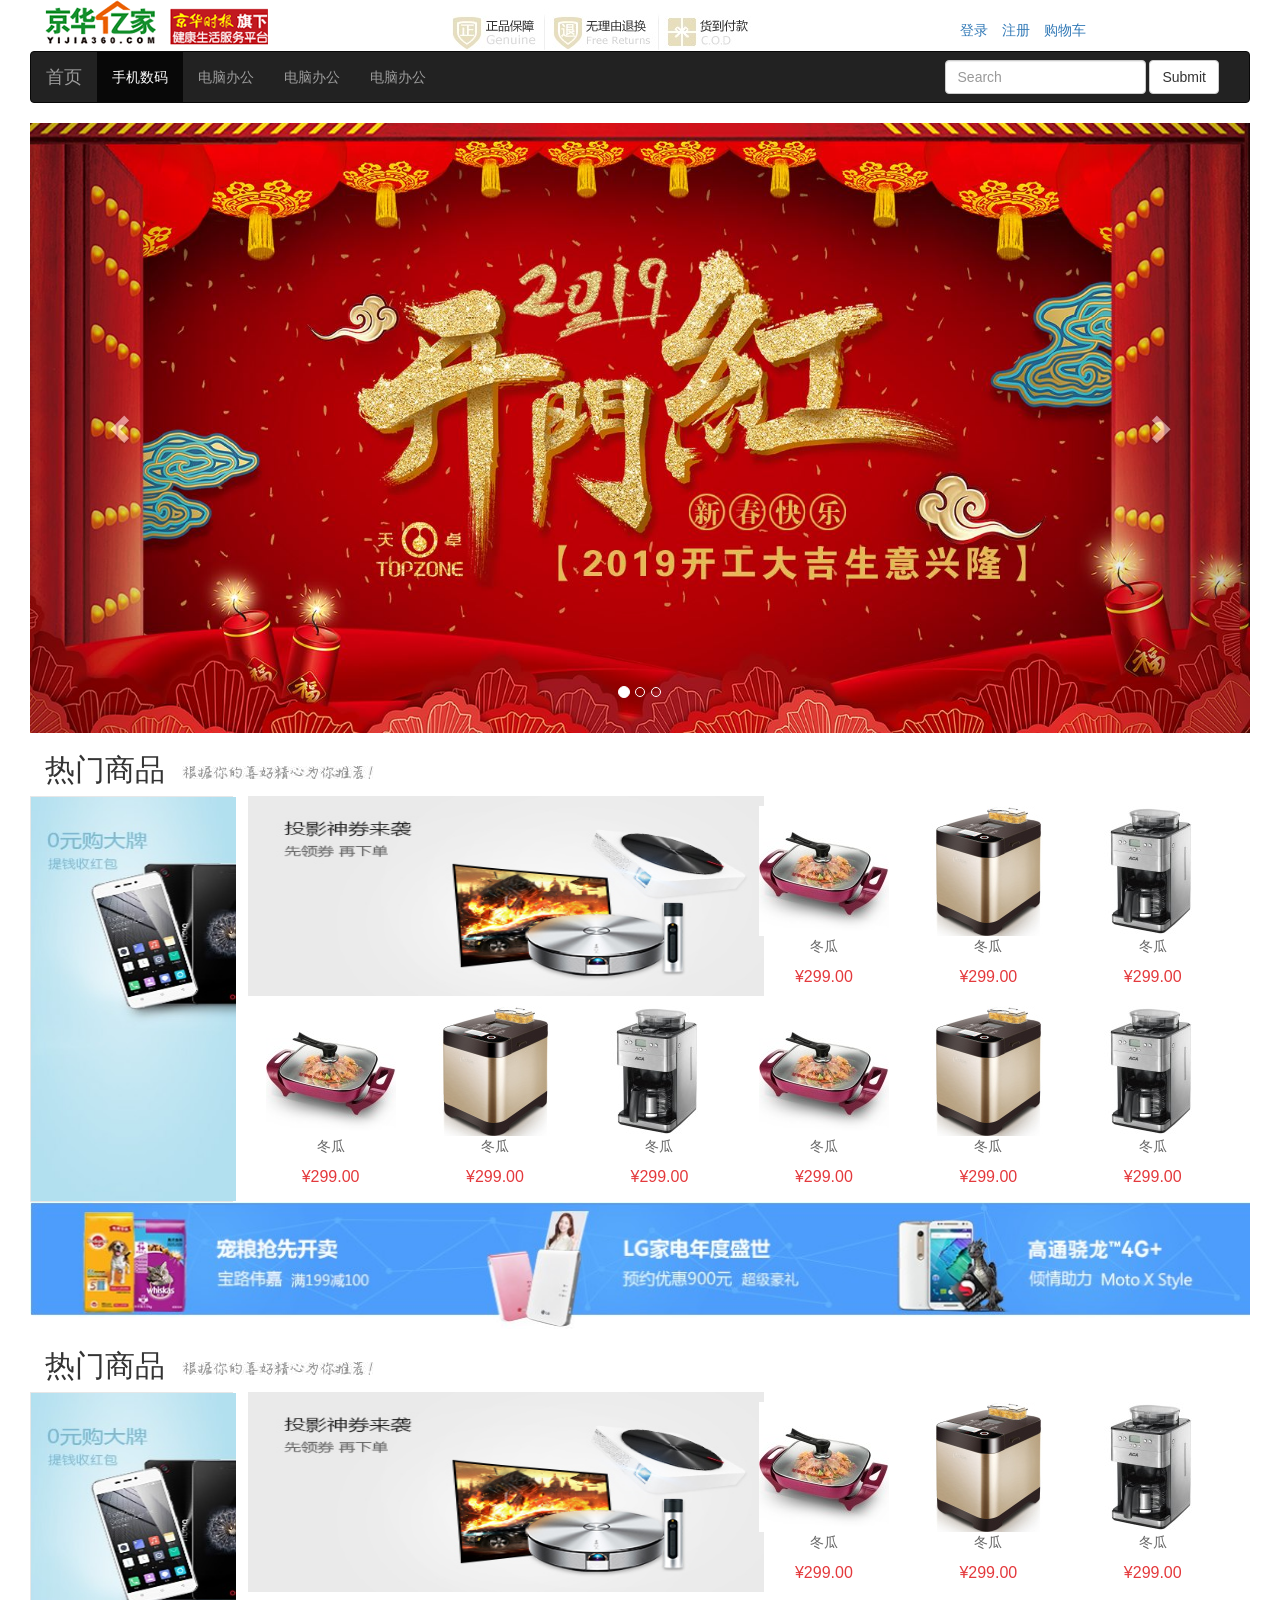
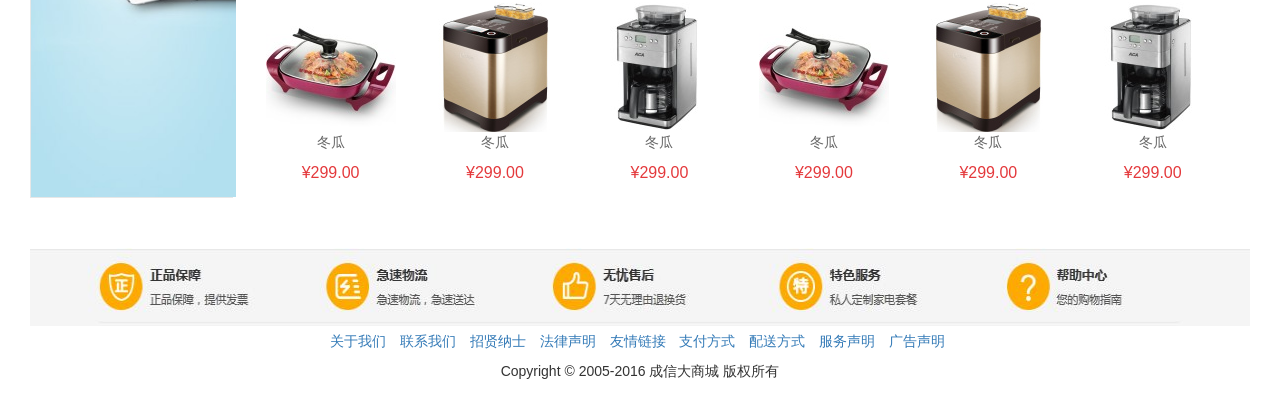
<file: web/index.html>
<!DOCTYPE html>
<html lang="">
	<head>
		<meta charset="utf-8" />
		<meta name="viewport" content="width=device-width, initial-scale=1">
		<title>shop</title>
		<link rel="stylesheet" href="css/bootstrap.min.css" type="text/css" />
		<script src="js/jquery-1.11.3.min.js" type="text/javascript"></script>
		<script src="js/bootstrap.min.js" type="text/javascript"></script>
	</head>
	<body>
		<div class="container-fluid">

			<!--
            	时间：2015-12-30
            	描述：菜单栏
            -->
			<div class="container-fluid">
				<div class="col-md-4">
					<img src="img/logo2.png" />
				</div>
				<div class="col-md-5">
					<img src="img/header.png" />
				</div>
				<div class="col-md-3" style="padding-top:20px">
					<ol class="list-inline">
						<li><a href="login.jsp">登录</a></li>
						<li><a href="register.jsp">注册</a></li>
						<li><a href="cart.htm">购物车</a></li>
					</ol>
				</div>
			</div>
			<!--
            	时间：2015-12-30
            	描述：导航条
            -->
			<div class="container-fluid">
				<nav class="navbar navbar-inverse">
					<div class="container-fluid">
						<!-- Brand and toggle get grouped for better mobile display -->
						<div class="navbar-header">
							<button type="button" class="navbar-toggle collapsed" data-toggle="collapse" data-target="#bs-example-navbar-collapse-1" aria-expanded="false">
								<span class="sr-only">Toggle navigation</span>
								<span class="icon-bar"></span>
								<span class="icon-bar"></span>
								<span class="icon-bar"></span>
							</button>
							<a class="navbar-brand" href="#">首页</a>
						</div>

						<!-- Collect the nav links, forms, and other content for toggling -->
						<div class="collapse navbar-collapse" id="bs-example-navbar-collapse-1">
							<ul class="nav navbar-nav">
								<li class="active"><a href="product_list.jsp">手机数码<span class="sr-only">(current)</span></a>
                                </li>
								<li><a href="#">电脑办公</a></li>
								<li><a href="#">电脑办公</a></li>
								<li><a href="#">电脑办公</a></li>
							</ul>
							<form class="navbar-form navbar-right" role="search">
								<div class="form-group">
									<input type="text" class="form-control" placeholder="Search">
								</div>
								<button type="submit" class="btn btn-default">Submit</button>
							</form>

						</div>
						<!-- /.navbar-collapse -->
					</div>
					<!-- /.container-fluid -->
				</nav>
			</div>

			<!--
            	作者：ci2713@163.com
            	时间：2015-12-30
            	描述：轮播条
            -->
			<div class="container-fluid">
				<div id="carousel-example-generic" class="carousel slide" data-ride="carousel">
					<!-- Indicators -->
					<ol class="carousel-indicators">
						<li data-target="#carousel-example-generic" data-slide-to="0" class="active"></li>
						<li data-target="#carousel-example-generic" data-slide-to="1"></li>
						<li data-target="#carousel-example-generic" data-slide-to="2"></li>
					</ol>

					<!-- Wrapper for slides -->
					<div class="carousel-inner" role="listbox">
						<div class="item active">
							<img src="img/1.jpg">
							<div class="carousel-caption">

							</div>
						</div>
						<div class="item">
							<img src="img/2.jpg">
							<div class="carousel-caption">

							</div>
						</div>
						<div class="item">
							<img src="img/3.jpg">
							<div class="carousel-caption">

							</div>
						</div>
					</div>

					<!-- Controls -->
					<a class="left carousel-control" href="#carousel-example-generic" role="button" data-slide="prev">
						<span class="glyphicon glyphicon-chevron-left" aria-hidden="true"></span>
						<span class="sr-only">Previous</span>
					</a>
					<a class="right carousel-control" href="#carousel-example-generic" role="button" data-slide="next">
						<span class="glyphicon glyphicon-chevron-right" aria-hidden="true"></span>
						<span class="sr-only">Next</span>
					</a>
				</div>
			</div>
			<!--
            	作者：ci2713@163.com
            	时间：2015-12-30
            	描述：商品显示
            -->
			<div class="container-fluid">
				<div class="col-md-12">
					<h2>热门商品&nbsp;&nbsp;<img src="img/title2.jpg"/></h2>
				</div>
				<div class="col-md-2" style="border:1px solid #E7E7E7;border-right:0;padding:0;">
					<img src="products/hao/big01.jpg" width="205" height="404" style="display: inline-block;"/>
				</div>
				<div class="col-md-10">
					<div class="col-md-6" style="text-align:center;height:200px;padding:0px;">
						<a href="product_info.htm">
							<img src="products/hao/middle01.jpg" width="516px" height="200px" style="display: inline-block;">
						</a>
					</div>
				
					<div class="col-md-2" style="text-align:center;height:200px;padding:10px 0px;">
						<a href="product_info.htm">
							<img src="products/hao/small03.jpg" width="130" height="130" style="display: inline-block;">
						</a>
						<p><a href="product_info.htm" style='color:#666'>冬瓜</a></p>
						<p><font color="#E4393C" style="font-size:16px">&yen;299.00</font></p>
					</div>
	
					<div class="col-md-2" style="text-align:center;height:200px;padding:10px 0px;">
						<a href="product_info.htm">
							<img src="products/hao/small04.jpg" width="130" height="130" style="display: inline-block;">
						</a>
						<p><a href="product_info.html" style='color:#666'>冬瓜</a></p>
						<p><font color="#E4393C" style="font-size:16px">&yen;299.00</font></p>
					</div>

					<div class="col-md-2 yes-right-border" style="text-align:center;height:200px;padding:10px 0px;">
						<a href="product_info.htm">
							<img src="products/hao/small05.jpg" width="130" height="130" style="display: inline-block;">
						</a>
						<p><a href="product_info.html" style='color:#666'>冬瓜</a></p>
						<p><font color="#E4393C" style="font-size:16px">&yen;299.00</font></p>
					</div>
					
					<div class="col-md-2" style="text-align:center;height:200px;padding:10px 0px;">
						<a href="product_info.htm">
							<img src="products/hao/small03.jpg" width="130" height="130" style="display: inline-block;">
						</a>
						<p><a href="product_info.html" style='color:#666'>冬瓜</a></p>
						<p><font color="#E4393C" style="font-size:16px">&yen;299.00</font></p>
					</div>
	
					<div class="col-md-2" style="text-align:center;height:200px;padding:10px 0px;">
						<a href="product_info.htm">
							<img src="products/hao/small04.jpg" width="130" height="130" style="display: inline-block;">
						</a>
						<p><a href="product_info.html" style='color:#666'>冬瓜</a></p>
						<p><font color="#E4393C" style="font-size:16px">&yen;299.00</font></p>
					</div>

					<div class="col-md-2 yes-right-border" style="text-align:center;height:200px;padding:10px 0px;">
						<a href="product_info.htm">
							<img src="products/hao/small05.jpg" width="130" height="130" style="display: inline-block;">
						</a>
						<p><a href="product_info.html" style='color:#666'>冬瓜</a></p>
						<p><font color="#E4393C" style="font-size:16px">&yen;299.00</font></p>
					</div>
					<div class="col-md-2" style="text-align:center;height:200px;padding:10px 0px;">
						<a href="product_info.htm">
							<img src="products/hao/small03.jpg" width="130" height="130" style="display: inline-block;">
						</a>
						<p><a href="product_info.html" style='color:#666'>冬瓜</a></p>
						<p><font color="#E4393C" style="font-size:16px">&yen;299.00</font></p>
					</div>
	
					<div class="col-md-2" style="text-align:center;height:200px;padding:10px 0px;">
						<a href="product_info.htm">
							<img src="products/hao/small04.jpg" width="130" height="130" style="display: inline-block;">
						</a>
						<p><a href="product_info.html" style='color:#666'>冬瓜</a></p>
						<p><font color="#E4393C" style="font-size:16px">&yen;299.00</font></p>
					</div>

					<div class="col-md-2" style="text-align:center;height:200px;padding:10px 0px;">
						<a href="product_info.htm">
							<img src="products/hao/small05.jpg" width="130" height="130" style="display: inline-block;">
						</a>
						<p><a href="product_info.html" style='color:#666'>冬瓜</a></p>
						<p><font color="#E4393C" style="font-size:16px">&yen;299.00</font></p>
					</div>
				</div>
			</div>
			<!--
            	作者：ci2713@163.com
            	时间：2015-12-30
            	描述：广告部分
            -->
            <div class="container-fluid">
				<img src="products/hao/ad.jpg" width="100%"/>
			</div>
			<!--
            	作者：ci2713@163.com
            	时间：2015-12-30
            	描述：商品显示
            -->
			<div class="container-fluid">
				<div class="col-md-12">
					<h2>热门商品&nbsp;&nbsp;<img src="img/title2.jpg"/></h2>
				</div>
				<div class="col-md-2" style="border:1px solid #E7E7E7;border-right:0;padding:0;">
					<img src="products/hao/big01.jpg" width="205" height="404" style="display: inline-block;"/>
				</div>
				<div class="col-md-10">
					<div class="col-md-6" style="text-align:center;height:200px;padding:0px;">
						<a href="product_info.htm">
							<img src="products/hao/middle01.jpg" width="516px" height="200px" style="display: inline-block;">
						</a>
					</div>
				
					<div class="col-md-2" style="text-align:center;height:200px;padding:10px 0px;">
						<a href="product_info.htm">
							<img src="products/hao/small03.jpg" width="130" height="130" style="display: inline-block;">
						</a>
						<p><a href="product_info.html" style='color:#666'>冬瓜</a></p>
						<p><font color="#E4393C" style="font-size:16px">&yen;299.00</font></p>
					</div>
	
					<div class="col-md-2" style="text-align:center;height:200px;padding:10px 0px;">
						<a href="product_info.htm">
							<img src="products/hao/small04.jpg" width="130" height="130" style="display: inline-block;">
						</a>
						<p><a href="product_info.html" style='color:#666'>冬瓜</a></p>
						<p><font color="#E4393C" style="font-size:16px">&yen;299.00</font></p>
					</div>

					<div class="col-md-2 yes-right-border" style="text-align:center;height:200px;padding:10px 0px;">
						<a href="product_info.htm">
							<img src="products/hao/small05.jpg" width="130" height="130" style="display: inline-block;">
						</a>
						<p><a href="product_info.html" style='color:#666'>冬瓜</a></p>
						<p><font color="#E4393C" style="font-size:16px">&yen;299.00</font></p>
					</div>
					
					<div class="col-md-2" style="text-align:center;height:200px;padding:10px 0px;">
						<a href="product_info.htm">
							<img src="products/hao/small03.jpg" width="130" height="130" style="display: inline-block;">
						</a>
						<p><a href="product_info.html" style='color:#666'>冬瓜</a></p>
						<p><font color="#E4393C" style="font-size:16px">&yen;299.00</font></p>
					</div>
	
					<div class="col-md-2" style="text-align:center;height:200px;padding:10px 0px;">
						<a href="product_info.htm">
							<img src="products/hao/small04.jpg" width="130" height="130" style="display: inline-block;">
						</a>
						<p><a href="product_info.html" style='color:#666'>冬瓜</a></p>
						<p><font color="#E4393C" style="font-size:16px">&yen;299.00</font></p>
					</div>

					<div class="col-md-2 yes-right-border" style="text-align:center;height:200px;padding:10px 0px;">
						<a href="product_info.htm">
							<img src="products/hao/small05.jpg" width="130" height="130" style="display: inline-block;">
						</a>
						<p><a href="product_info.html" style='color:#666'>冬瓜</a></p>
						<p><font color="#E4393C" style="font-size:16px">&yen;299.00</font></p>
					</div>
					<div class="col-md-2" style="text-align:center;height:200px;padding:10px 0px;">
						<a href="product_info.htm">
							<img src="products/hao/small03.jpg" width="130" height="130" style="display: inline-block;">
						</a>
						<p><a href="product_info.html" style='color:#666'>冬瓜</a></p>
						<p><font color="#E4393C" style="font-size:16px">&yen;299.00</font></p>
					</div>
	
					<div class="col-md-2" style="text-align:center;height:200px;padding:10px 0px;">
						<a href="product_info.htm">
							<img src="products/hao/small04.jpg" width="130" height="130" style="display: inline-block;">
						</a>
						<p><a href="product_info.html" style='color:#666'>冬瓜</a></p>
						<p><font color="#E4393C" style="font-size:16px">&yen;299.00</font></p>
					</div>

					<div class="col-md-2 yes-right-border" style="text-align:center;height:200px;padding:10px 0px;">
						<a href="product_info.htm">
							<img src="products/hao/small05.jpg" width="130" height="130" style="display: inline-block;">
						</a>
						<p><a href="product_info.html" style='color:#666'>冬瓜</a></p>
						<p><font color="#E4393C" style="font-size:16px">&yen;299.00</font></p>
					</div>
				</div>
			</div>			
			<!--
            	作者：ci2713@163.com
            	时间：2015-12-30
            	描述：页脚部分
            -->
			<div class="container-fluid">
				<div style="margin-top:50px;">
					<img src="img/footer.jpg" width="100%" height="78" alt="我们的优势" title="我们的优势" />
				</div>
		
				<div style="text-align: center;margin-top: 5px;">
					<ul class="list-inline">
						<li><a href="info.html">关于我们</a></li>
						<li><a>联系我们</a></li>
						<li><a>招贤纳士</a></li>
						<li><a>法律声明</a></li>
						<li><a>友情链接</a></li>
						<li><a>支付方式</a></li>
						<li><a>配送方式</a></li>
						<li><a>服务声明</a></li>
						<li><a>广告声明</a></li>
					</ul>
				</div>
				<div style="text-align: center;margin-top: 5px;margin-bottom:20px;">
					Copyright &copy; 2005-2016 成信大商城 版权所有
				</div>
			</div>
		</div>
	</body>

</html>
</file>
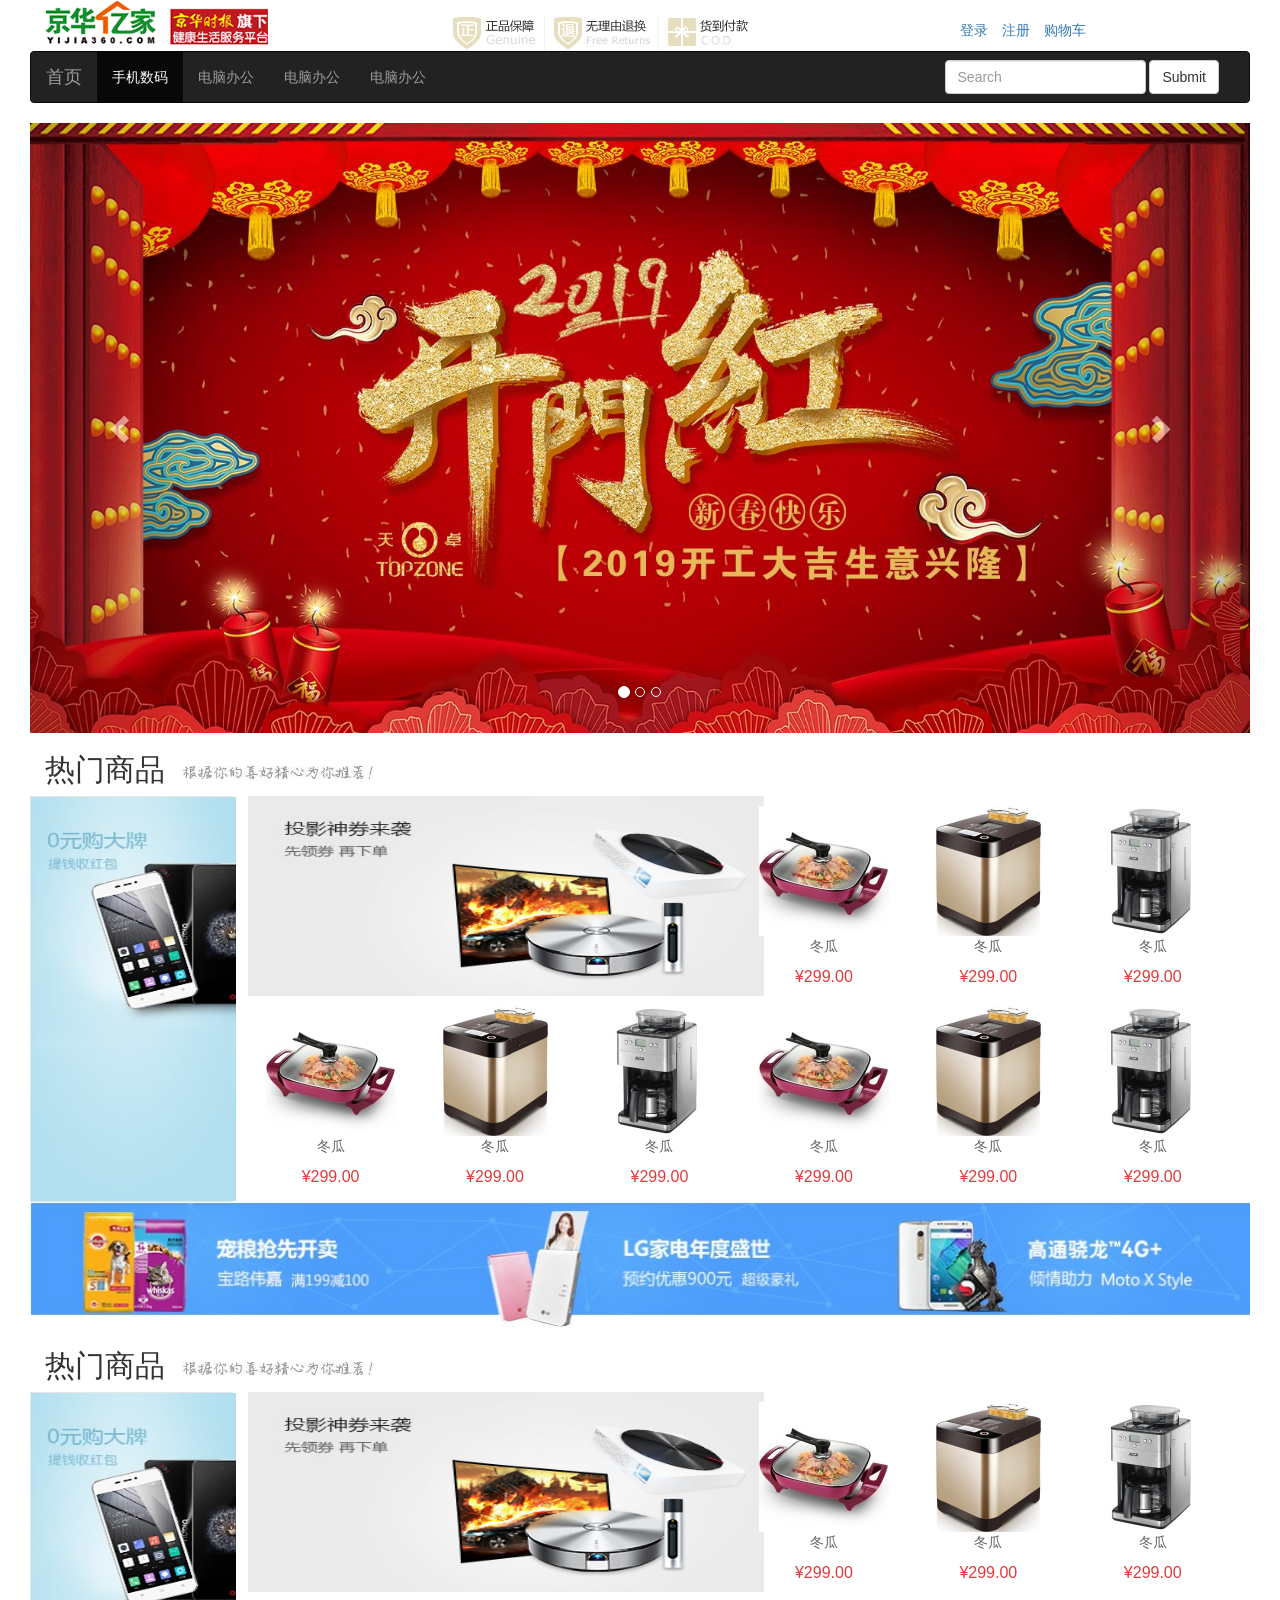
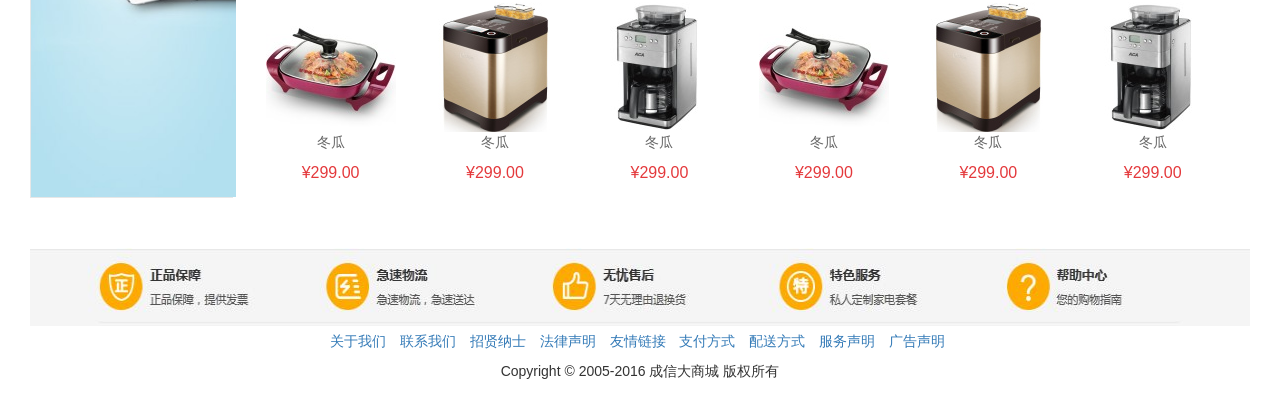
<file: out/artifacts/shop_war_exploded/index.html>
<!DOCTYPE html>
<html lang="">
	<head>
		<meta charset="utf-8" />
		<meta name="viewport" content="width=device-width, initial-scale=1">
		<title>shop</title>
		<link rel="stylesheet" href="css/bootstrap.min.css" type="text/css" />
		<script src="js/jquery-1.11.3.min.js" type="text/javascript"></script>
		<script src="js/bootstrap.min.js" type="text/javascript"></script>
	</head>
	<body>
		<div class="container-fluid">

			<!--
            	时间：2015-12-30
            	描述：菜单栏
            -->
			<div class="container-fluid">
				<div class="col-md-4">
					<img src="img/logo2.png" />
				</div>
				<div class="col-md-5">
					<img src="img/header.png" />
				</div>
				<div class="col-md-3" style="padding-top:20px">
					<ol class="list-inline">
						<li><a href="login.jsp">登录</a></li>
						<li><a href="register.jsp">注册</a></li>
						<li><a href="cart.htm">购物车</a></li>
					</ol>
				</div>
			</div>
			<!--
            	时间：2015-12-30
            	描述：导航条
            -->
			<div class="container-fluid">
				<nav class="navbar navbar-inverse">
					<div class="container-fluid">
						<!-- Brand and toggle get grouped for better mobile display -->
						<div class="navbar-header">
							<button type="button" class="navbar-toggle collapsed" data-toggle="collapse" data-target="#bs-example-navbar-collapse-1" aria-expanded="false">
								<span class="sr-only">Toggle navigation</span>
								<span class="icon-bar"></span>
								<span class="icon-bar"></span>
								<span class="icon-bar"></span>
							</button>
							<a class="navbar-brand" href="#">首页</a>
						</div>

						<!-- Collect the nav links, forms, and other content for toggling -->
						<div class="collapse navbar-collapse" id="bs-example-navbar-collapse-1">
							<ul class="nav navbar-nav">
								<li class="active"><a href="product_list.jsp">手机数码<span class="sr-only">(current)</span></a></li>
								<li><a href="#">电脑办公</a></li>
								<li><a href="#">电脑办公</a></li>
								<li><a href="#">电脑办公</a></li>
							</ul>
							<form class="navbar-form navbar-right" role="search">
								<div class="form-group">
									<input type="text" class="form-control" placeholder="Search">
								</div>
								<button type="submit" class="btn btn-default">Submit</button>
							</form>

						</div>
						<!-- /.navbar-collapse -->
					</div>
					<!-- /.container-fluid -->
				</nav>
			</div>

			<!--
            	作者：ci2713@163.com
            	时间：2015-12-30
            	描述：轮播条
            -->
			<div class="container-fluid">
				<div id="carousel-example-generic" class="carousel slide" data-ride="carousel">
					<!-- Indicators -->
					<ol class="carousel-indicators">
						<li data-target="#carousel-example-generic" data-slide-to="0" class="active"></li>
						<li data-target="#carousel-example-generic" data-slide-to="1"></li>
						<li data-target="#carousel-example-generic" data-slide-to="2"></li>
					</ol>

					<!-- Wrapper for slides -->
					<div class="carousel-inner" role="listbox">
						<div class="item active">
							<img src="img/1.jpg">
							<div class="carousel-caption">

							</div>
						</div>
						<div class="item">
							<img src="img/2.jpg">
							<div class="carousel-caption">

							</div>
						</div>
						<div class="item">
							<img src="img/3.jpg">
							<div class="carousel-caption">

							</div>
						</div>
					</div>

					<!-- Controls -->
					<a class="left carousel-control" href="#carousel-example-generic" role="button" data-slide="prev">
						<span class="glyphicon glyphicon-chevron-left" aria-hidden="true"></span>
						<span class="sr-only">Previous</span>
					</a>
					<a class="right carousel-control" href="#carousel-example-generic" role="button" data-slide="next">
						<span class="glyphicon glyphicon-chevron-right" aria-hidden="true"></span>
						<span class="sr-only">Next</span>
					</a>
				</div>
			</div>
			<!--
            	作者：ci2713@163.com
            	时间：2015-12-30
            	描述：商品显示
            -->
			<div class="container-fluid">
				<div class="col-md-12">
					<h2>热门商品&nbsp;&nbsp;<img src="img/title2.jpg"/></h2>
				</div>
				<div class="col-md-2" style="border:1px solid #E7E7E7;border-right:0;padding:0;">
					<img src="products/hao/big01.jpg" width="205" height="404" style="display: inline-block;"/>
				</div>
				<div class="col-md-10">
					<div class="col-md-6" style="text-align:center;height:200px;padding:0px;">
						<a href="product_info.htm">
							<img src="products/hao/middle01.jpg" width="516px" height="200px" style="display: inline-block;">
						</a>
					</div>
				
					<div class="col-md-2" style="text-align:center;height:200px;padding:10px 0px;">
						<a href="product_info.htm">
							<img src="products/hao/small03.jpg" width="130" height="130" style="display: inline-block;">
						</a>
						<p><a href="product_info.htm" style='color:#666'>冬瓜</a></p>
						<p><font color="#E4393C" style="font-size:16px">&yen;299.00</font></p>
					</div>
	
					<div class="col-md-2" style="text-align:center;height:200px;padding:10px 0px;">
						<a href="product_info.htm">
							<img src="products/hao/small04.jpg" width="130" height="130" style="display: inline-block;">
						</a>
						<p><a href="product_info.html" style='color:#666'>冬瓜</a></p>
						<p><font color="#E4393C" style="font-size:16px">&yen;299.00</font></p>
					</div>

					<div class="col-md-2 yes-right-border" style="text-align:center;height:200px;padding:10px 0px;">
						<a href="product_info.htm">
							<img src="products/hao/small05.jpg" width="130" height="130" style="display: inline-block;">
						</a>
						<p><a href="product_info.html" style='color:#666'>冬瓜</a></p>
						<p><font color="#E4393C" style="font-size:16px">&yen;299.00</font></p>
					</div>
					
					<div class="col-md-2" style="text-align:center;height:200px;padding:10px 0px;">
						<a href="product_info.htm">
							<img src="products/hao/small03.jpg" width="130" height="130" style="display: inline-block;">
						</a>
						<p><a href="product_info.html" style='color:#666'>冬瓜</a></p>
						<p><font color="#E4393C" style="font-size:16px">&yen;299.00</font></p>
					</div>
	
					<div class="col-md-2" style="text-align:center;height:200px;padding:10px 0px;">
						<a href="product_info.htm">
							<img src="products/hao/small04.jpg" width="130" height="130" style="display: inline-block;">
						</a>
						<p><a href="product_info.html" style='color:#666'>冬瓜</a></p>
						<p><font color="#E4393C" style="font-size:16px">&yen;299.00</font></p>
					</div>

					<div class="col-md-2 yes-right-border" style="text-align:center;height:200px;padding:10px 0px;">
						<a href="product_info.htm">
							<img src="products/hao/small05.jpg" width="130" height="130" style="display: inline-block;">
						</a>
						<p><a href="product_info.html" style='color:#666'>冬瓜</a></p>
						<p><font color="#E4393C" style="font-size:16px">&yen;299.00</font></p>
					</div>
					<div class="col-md-2" style="text-align:center;height:200px;padding:10px 0px;">
						<a href="product_info.htm">
							<img src="products/hao/small03.jpg" width="130" height="130" style="display: inline-block;">
						</a>
						<p><a href="product_info.html" style='color:#666'>冬瓜</a></p>
						<p><font color="#E4393C" style="font-size:16px">&yen;299.00</font></p>
					</div>
	
					<div class="col-md-2" style="text-align:center;height:200px;padding:10px 0px;">
						<a href="product_info.htm">
							<img src="products/hao/small04.jpg" width="130" height="130" style="display: inline-block;">
						</a>
						<p><a href="product_info.html" style='color:#666'>冬瓜</a></p>
						<p><font color="#E4393C" style="font-size:16px">&yen;299.00</font></p>
					</div>

					<div class="col-md-2" style="text-align:center;height:200px;padding:10px 0px;">
						<a href="product_info.htm">
							<img src="products/hao/small05.jpg" width="130" height="130" style="display: inline-block;">
						</a>
						<p><a href="product_info.html" style='color:#666'>冬瓜</a></p>
						<p><font color="#E4393C" style="font-size:16px">&yen;299.00</font></p>
					</div>
				</div>
			</div>
			<!--
            	作者：ci2713@163.com
            	时间：2015-12-30
            	描述：广告部分
            -->
            <div class="container-fluid">
				<img src="products/hao/ad.jpg" width="100%"/>
			</div>
			<!--
            	作者：ci2713@163.com
            	时间：2015-12-30
            	描述：商品显示
            -->
			<div class="container-fluid">
				<div class="col-md-12">
					<h2>热门商品&nbsp;&nbsp;<img src="img/title2.jpg"/></h2>
				</div>
				<div class="col-md-2" style="border:1px solid #E7E7E7;border-right:0;padding:0;">
					<img src="products/hao/big01.jpg" width="205" height="404" style="display: inline-block;"/>
				</div>
				<div class="col-md-10">
					<div class="col-md-6" style="text-align:center;height:200px;padding:0px;">
						<a href="product_info.htm">
							<img src="products/hao/middle01.jpg" width="516px" height="200px" style="display: inline-block;">
						</a>
					</div>
				
					<div class="col-md-2" style="text-align:center;height:200px;padding:10px 0px;">
						<a href="product_info.htm">
							<img src="products/hao/small03.jpg" width="130" height="130" style="display: inline-block;">
						</a>
						<p><a href="product_info.html" style='color:#666'>冬瓜</a></p>
						<p><font color="#E4393C" style="font-size:16px">&yen;299.00</font></p>
					</div>
	
					<div class="col-md-2" style="text-align:center;height:200px;padding:10px 0px;">
						<a href="product_info.htm">
							<img src="products/hao/small04.jpg" width="130" height="130" style="display: inline-block;">
						</a>
						<p><a href="product_info.html" style='color:#666'>冬瓜</a></p>
						<p><font color="#E4393C" style="font-size:16px">&yen;299.00</font></p>
					</div>

					<div class="col-md-2 yes-right-border" style="text-align:center;height:200px;padding:10px 0px;">
						<a href="product_info.htm">
							<img src="products/hao/small05.jpg" width="130" height="130" style="display: inline-block;">
						</a>
						<p><a href="product_info.html" style='color:#666'>冬瓜</a></p>
						<p><font color="#E4393C" style="font-size:16px">&yen;299.00</font></p>
					</div>
					
					<div class="col-md-2" style="text-align:center;height:200px;padding:10px 0px;">
						<a href="product_info.htm">
							<img src="products/hao/small03.jpg" width="130" height="130" style="display: inline-block;">
						</a>
						<p><a href="product_info.html" style='color:#666'>冬瓜</a></p>
						<p><font color="#E4393C" style="font-size:16px">&yen;299.00</font></p>
					</div>
	
					<div class="col-md-2" style="text-align:center;height:200px;padding:10px 0px;">
						<a href="product_info.htm">
							<img src="products/hao/small04.jpg" width="130" height="130" style="display: inline-block;">
						</a>
						<p><a href="product_info.html" style='color:#666'>冬瓜</a></p>
						<p><font color="#E4393C" style="font-size:16px">&yen;299.00</font></p>
					</div>

					<div class="col-md-2 yes-right-border" style="text-align:center;height:200px;padding:10px 0px;">
						<a href="product_info.htm">
							<img src="products/hao/small05.jpg" width="130" height="130" style="display: inline-block;">
						</a>
						<p><a href="product_info.html" style='color:#666'>冬瓜</a></p>
						<p><font color="#E4393C" style="font-size:16px">&yen;299.00</font></p>
					</div>
					<div class="col-md-2" style="text-align:center;height:200px;padding:10px 0px;">
						<a href="product_info.htm">
							<img src="products/hao/small03.jpg" width="130" height="130" style="display: inline-block;">
						</a>
						<p><a href="product_info.html" style='color:#666'>冬瓜</a></p>
						<p><font color="#E4393C" style="font-size:16px">&yen;299.00</font></p>
					</div>
	
					<div class="col-md-2" style="text-align:center;height:200px;padding:10px 0px;">
						<a href="product_info.htm">
							<img src="products/hao/small04.jpg" width="130" height="130" style="display: inline-block;">
						</a>
						<p><a href="product_info.html" style='color:#666'>冬瓜</a></p>
						<p><font color="#E4393C" style="font-size:16px">&yen;299.00</font></p>
					</div>

					<div class="col-md-2 yes-right-border" style="text-align:center;height:200px;padding:10px 0px;">
						<a href="product_info.htm">
							<img src="products/hao/small05.jpg" width="130" height="130" style="display: inline-block;">
						</a>
						<p><a href="product_info.html" style='color:#666'>冬瓜</a></p>
						<p><font color="#E4393C" style="font-size:16px">&yen;299.00</font></p>
					</div>
				</div>
			</div>			
			<!--
            	作者：ci2713@163.com
            	时间：2015-12-30
            	描述：页脚部分
            -->
			<div class="container-fluid">
				<div style="margin-top:50px;">
					<img src="img/footer.jpg" width="100%" height="78" alt="我们的优势" title="我们的优势" />
				</div>
		
				<div style="text-align: center;margin-top: 5px;">
					<ul class="list-inline">
						<li><a href="info.html">关于我们</a></li>
						<li><a>联系我们</a></li>
						<li><a>招贤纳士</a></li>
						<li><a>法律声明</a></li>
						<li><a>友情链接</a></li>
						<li><a>支付方式</a></li>
						<li><a>配送方式</a></li>
						<li><a>服务声明</a></li>
						<li><a>广告声明</a></li>
					</ul>
				</div>
				<div style="text-align: center;margin-top: 5px;margin-bottom:20px;">
					Copyright &copy; 2005-2016 成信大商城 版权所有
				</div>
			</div>
		</div>
	</body>

</html>
</file>
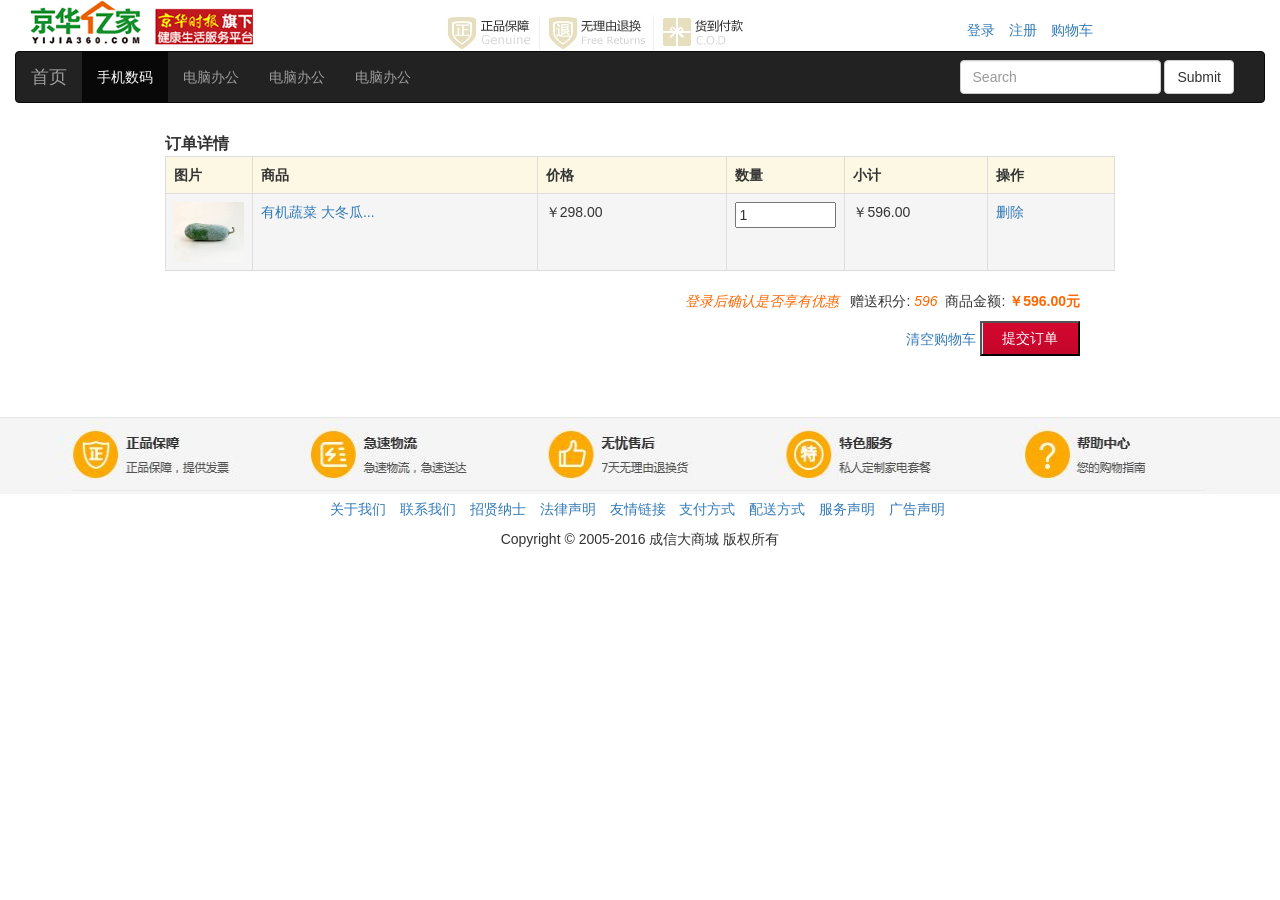
<file: web/cart.htm>
<!doctype html>
<html>

	<head>
		<meta charset="utf-8" />
		<meta name="viewport" content="width=device-width, initial-scale=1">
		<title>会员登录</title>
		<link rel="stylesheet" href="css/bootstrap.min.css" type="text/css" />
		<script src="js/jquery-1.11.3.min.js" type="text/javascript"></script>
		<script src="js/bootstrap.min.js" type="text/javascript"></script>
		<!-- 引入自定义css文件 style.css -->
		<link rel="stylesheet" href="css/style.css" type="text/css" />
		<style>
			body {
				margin-top: 20px;
				margin: 0 auto;
			}
			
			.carousel-inner .item img {
				width: 100%;
				height: 300px;
			}
			
			.container .row div {
				/* position:relative;
	 float:left; */
			}
			
			font {
				color: #3164af;
				font-size: 18px;
				font-weight: normal;
				padding: 0 10px;
			}
		</style>
	</head>

	<body>

		
			<!--
            	时间：2015-12-30
            	描述：菜单栏
            -->
			<div class="container-fluid">
				<div class="col-md-4">
					<img src="img/logo2.png" />
				</div>
				<div class="col-md-5">
					<img src="img/header.png" />
				</div>
				<div class="col-md-3" style="padding-top:20px">
					<ol class="list-inline">
						<li><a href="login.htm">登录</a></li>
						<li><a href="register.jsp">注册</a></li>
						<li><a href="cart.htm">购物车</a></li>
					</ol>
				</div>
			</div>
			<!--
            	时间：2015-12-30
            	描述：导航条
            -->
			<div class="container-fluid">
				<nav class="navbar navbar-inverse">
					<div class="container-fluid">
						<!-- Brand and toggle get grouped for better mobile display -->
						<div class="navbar-header">
							<button type="button" class="navbar-toggle collapsed" data-toggle="collapse" data-target="#bs-example-navbar-collapse-1" aria-expanded="false">
								<span class="sr-only">Toggle navigation</span>
								<span class="icon-bar"></span>
								<span class="icon-bar"></span>
								<span class="icon-bar"></span>
							</button>
							<a class="navbar-brand" href="#">首页</a>
						</div>

						<!-- Collect the nav links, forms, and other content for toggling -->
						<div class="collapse navbar-collapse" id="bs-example-navbar-collapse-1">
							<ul class="nav navbar-nav">
								<li class="active"><a href="#">手机数码<span class="sr-only">(current)</span></a></li>
								<li><a href="#">电脑办公</a></li>
								<li><a href="#">电脑办公</a></li>
								<li><a href="#">电脑办公</a></li>
							</ul>
							<form class="navbar-form navbar-right" role="search">
								<div class="form-group">
									<input type="text" class="form-control" placeholder="Search">
								</div>
								<button type="submit" class="btn btn-default">Submit</button>
							</form>

						</div>
						<!-- /.navbar-collapse -->
					</div>
					<!-- /.container-fluid -->
				</nav>
			</div>


		<div class="container">
			<div class="row">

				<div style="margin:0 auto; margin-top:10px;width:950px;">
					<strong style="font-size:16px;margin:5px 0;">订单详情</strong>
					<table class="table table-bordered">
						<tbody>
							<tr class="warning">
								<th>图片</th>
								<th>商品</th>
								<th>价格</th>
								<th>数量</th>
								<th>小计</th>
								<th>操作</th>
							</tr>
							<tr class="active">
								<td width="60" width="40%">
									<input type="hidden" name="id" value="22">
									<img src="./image/dadonggua.jpg" width="70" height="60">
								</td>
								<td width="30%">
									<a target="_blank"> 有机蔬菜      大冬瓜...</a>
								</td>
								<td width="20%">
									￥298.00
								</td>
								<td width="10%">
									<input type="text" name="quantity" value="1" maxlength="4" size="10">
								</td>
								<td width="15%">
									<span class="subtotal">￥596.00</span>
								</td>
								<td>
									<a href="javascript:;" class="delete">删除</a>
								</td>
							</tr>
						</tbody>
					</table>
				</div>
			</div>

			<div style="margin-right:130px;">
				<div style="text-align:right;">
					<em style="color:#ff6600;">
				登录后确认是否享有优惠&nbsp;&nbsp;
			</em> 赠送积分: <em style="color:#ff6600;">596</em>&nbsp; 商品金额: <strong style="color:#ff6600;">￥596.00元</strong>
				</div>
				<div style="text-align:right;margin-top:10px;margin-bottom:10px;">
					<a href="order_info.htm" id="clear" class="clear">清空购物车</a>
					<a href="order_info.htm">
						<input type="submit" width="100" value="提交订单" name="submit" border="0" style="background: url('./images/register.gif') no-repeat scroll 0 0 rgba(0, 0, 0, 0);
						height:35px;width:100px;color:white;">
					</a>
				</div>
			</div>

		</div>

		<div style="margin-top:50px;">
			<img src="./image/footer.jpg" width="100%" height="78" alt="我们的优势" title="我们的优势" />
		</div>

		<div style="text-align: center;margin-top: 5px;">
			<ul class="list-inline">
				<li><a>关于我们</a></li>
				<li><a>联系我们</a></li>
				<li><a>招贤纳士</a></li>
				<li><a>法律声明</a></li>
				<li><a>友情链接</a></li>
				<li><a target="_blank">支付方式</a></li>
				<li><a target="_blank">配送方式</a></li>
				<li><a>服务声明</a></li>
				<li><a>广告声明</a></li>
			</ul>
		</div>
		<div style="text-align: center;margin-top: 5px;margin-bottom:20px;">
			Copyright &copy; 2005-2016 成信大商城 版权所有
		</div>

	</body>

</html>
</file>
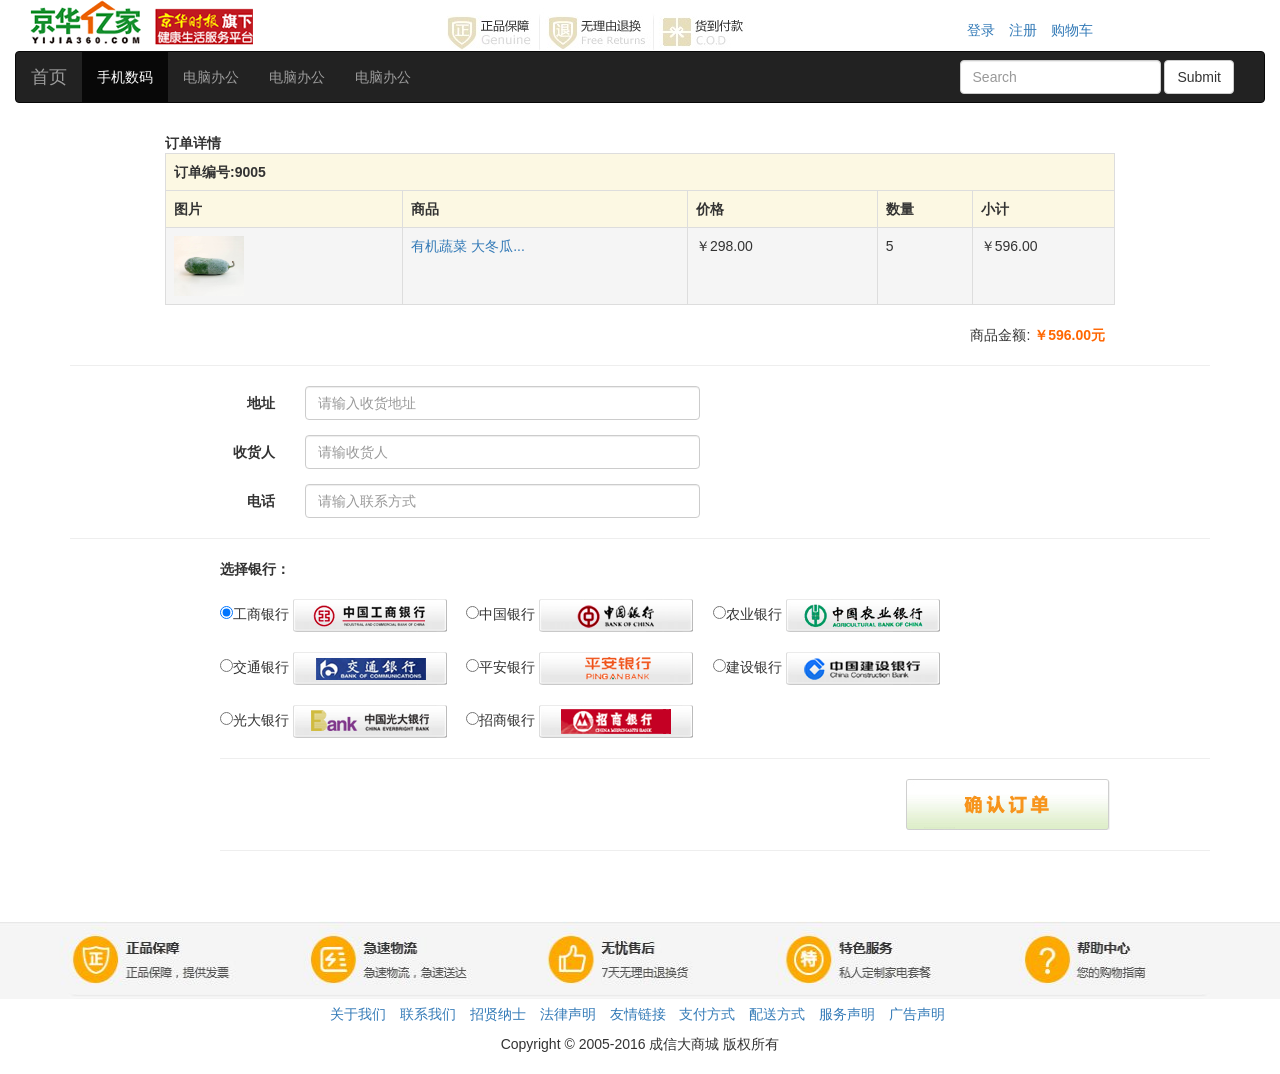
<file: web/order_info.htm>
﻿<!doctype html>
<html>

	<head>
		<meta charset="utf-8" />
		<meta name="viewport" content="width=device-width, initial-scale=1">
		<title>会员登录</title>
		<link rel="stylesheet" href="css/bootstrap.min.css" type="text/css" />
		<script src="js/jquery-1.11.3.min.js" type="text/javascript"></script>
		<script src="js/bootstrap.min.js" type="text/javascript"></script>
		<!-- 引入自定义css文件 style.css -->
		<link rel="stylesheet" href="css/style.css" type="text/css" />
		<style>
			body {
				margin-top: 20px;
				margin: 0 auto;
			}
			
			.carousel-inner .item img {
				width: 100%;
				height: 300px;
			}
		</style>
	</head>

	<body>

	
			<!--
            	时间：2015-12-30
            	描述：菜单栏
            -->
			<div class="container-fluid">
				<div class="col-md-4">
					<img src="img/logo2.png" />
				</div>
				<div class="col-md-5">
					<img src="img/header.png" />
				</div>
				<div class="col-md-3" style="padding-top:20px">
					<ol class="list-inline">
						<li><a href="login.htm">登录</a></li>
						<li><a href="register.jsp">注册</a></li>
						<li><a href="cart.htm">购物车</a></li>
					</ol>
				</div>
			</div>
			<!--
            	时间：2015-12-30
            	描述：导航条
            -->
			<div class="container-fluid">
				<nav class="navbar navbar-inverse">
					<div class="container-fluid">
						<!-- Brand and toggle get grouped for better mobile display -->
						<div class="navbar-header">
							<button type="button" class="navbar-toggle collapsed" data-toggle="collapse" data-target="#bs-example-navbar-collapse-1" aria-expanded="false">
								<span class="sr-only">Toggle navigation</span>
								<span class="icon-bar"></span>
								<span class="icon-bar"></span>
								<span class="icon-bar"></span>
							</button>
							<a class="navbar-brand" href="#">首页</a>
						</div>

						<!-- Collect the nav links, forms, and other content for toggling -->
						<div class="collapse navbar-collapse" id="bs-example-navbar-collapse-1">
							<ul class="nav navbar-nav">
								<li class="active"><a href="#">手机数码<span class="sr-only">(current)</span></a></li>
								<li><a href="#">电脑办公</a></li>
								<li><a href="#">电脑办公</a></li>
								<li><a href="#">电脑办公</a></li>
							</ul>
							<form class="navbar-form navbar-right" role="search">
								<div class="form-group">
									<input type="text" class="form-control" placeholder="Search">
								</div>
								<button type="submit" class="btn btn-default">Submit</button>
							</form>

						</div>
						<!-- /.navbar-collapse -->
					</div>
					<!-- /.container-fluid -->
				</nav>
			</div>


		<div class="container">
			<div class="row">

				<div style="margin:0 auto;margin-top:10px;width:950px;">
					<strong>订单详情</strong>
					<table class="table table-bordered">
						<tbody>
							<tr class="warning">
								<th colspan="5">订单编号:9005 </th>
							</tr>
							<tr class="warning">
								<th>图片</th>
								<th>商品</th>
								<th>价格</th>
								<th>数量</th>
								<th>小计</th>
							</tr>
							<tr class="active">
								<td width="60" width="40%">
									<input type="hidden" name="id" value="22">
									<img src="./image/dadonggua.jpg" width="70" height="60">
								</td>
								<td width="30%">
									<a target="_blank"> 有机蔬菜      大冬瓜...</a>
								</td>
								<td width="20%">
									￥298.00
								</td>
								<td width="10%">
									5
								</td>
								<td width="15%">
									<span class="subtotal">￥596.00</span>
								</td>
							</tr>
						</tbody>
					</table>
				</div>

				<div style="text-align:right;margin-right:120px;">
					商品金额: <strong style="color:#ff6600;">￥596.00元</strong>
				</div>

			</div>

			<div>
				<hr/>
				<form class="form-horizontal" style="margin-top:5px;margin-left:150px;">
					<div class="form-group">
						<label for="username" class="col-sm-1 control-label">地址</label>
						<div class="col-sm-5">
							<input type="text" class="form-control" id="username" placeholder="请输入收货地址">
						</div>
					</div>
					<div class="form-group">
						<label for="inputPassword3" class="col-sm-1 control-label">收货人</label>
						<div class="col-sm-5">
							<input type="password" class="form-control" id="inputPassword3" placeholder="请输收货人">
						</div>
					</div>
					<div class="form-group">
						<label for="confirmpwd" class="col-sm-1 control-label">电话</label>
						<div class="col-sm-5">
							<input type="password" class="form-control" id="confirmpwd" placeholder="请输入联系方式">
						</div>
					</div>
				</form>

				<hr/>

				<div style="margin-top:5px;margin-left:150px;">
					<strong>选择银行：</strong>
					<p>
						<br/>
						<input type="radio" name="pd_FrpId" value="ICBC-NET-B2C" checked="checked" />工商银行
						<img src="./bank_img/icbc.bmp" align="middle" />&nbsp;&nbsp;&nbsp;&nbsp;
						<input type="radio" name="pd_FrpId" value="BOC-NET-B2C" />中国银行
						<img src="./bank_img/bc.bmp" align="middle" />&nbsp;&nbsp;&nbsp;&nbsp;
						<input type="radio" name="pd_FrpId" value="ABC-NET-B2C" />农业银行
						<img src="./bank_img/abc.bmp" align="middle" />
						<br/>
						<br/>
						<input type="radio" name="pd_FrpId" value="BOCO-NET-B2C" />交通银行
						<img src="./bank_img/bcc.bmp" align="middle" />&nbsp;&nbsp;&nbsp;&nbsp;
						<input type="radio" name="pd_FrpId" value="PINGANBANK-NET" />平安银行
						<img src="./bank_img/pingan.bmp" align="middle" />&nbsp;&nbsp;&nbsp;&nbsp;
						<input type="radio" name="pd_FrpId" value="CCB-NET-B2C" />建设银行
						<img src="./bank_img/ccb.bmp" align="middle" />
						<br/>
						<br/>
						<input type="radio" name="pd_FrpId" value="CEB-NET-B2C" />光大银行
						<img src="./bank_img/guangda.bmp" align="middle" />&nbsp;&nbsp;&nbsp;&nbsp;
						<input type="radio" name="pd_FrpId" value="CMBCHINA-NET-B2C" />招商银行
						<img src="./bank_img/cmb.bmp" align="middle" />

					</p>
					<hr/>
					<p style="text-align:right;margin-right:100px;">
						<a href="javascript:document.getElementById('orderForm').submit();">
							<img src="./images/finalbutton.gif" width="204" height="51" border="0" />
						</a>
					</p>
					<hr/>

				</div>
			</div>

		</div>

		<div style="margin-top:50px;">
			<img src="./image/footer.jpg" width="100%" height="78" alt="我们的优势" title="我们的优势" />
		</div>

		<div style="text-align: center;margin-top: 5px;">
			<ul class="list-inline">
				<li><a>关于我们</a></li>
				<li><a>联系我们</a></li>
				<li><a>招贤纳士</a></li>
				<li><a>法律声明</a></li>
				<li><a>友情链接</a></li>
				<li><a target="_blank">支付方式</a></li>
				<li><a target="_blank">配送方式</a></li>
				<li><a>服务声明</a></li>
				<li><a>广告声明</a></li>
			</ul>
		</div>
		<div style="text-align: center;margin-top: 5px;margin-bottom:20px;">
			Copyright &copy; 2005-2016 成信大商城 版权所有
		</div>

	</body>

</html>
</file>
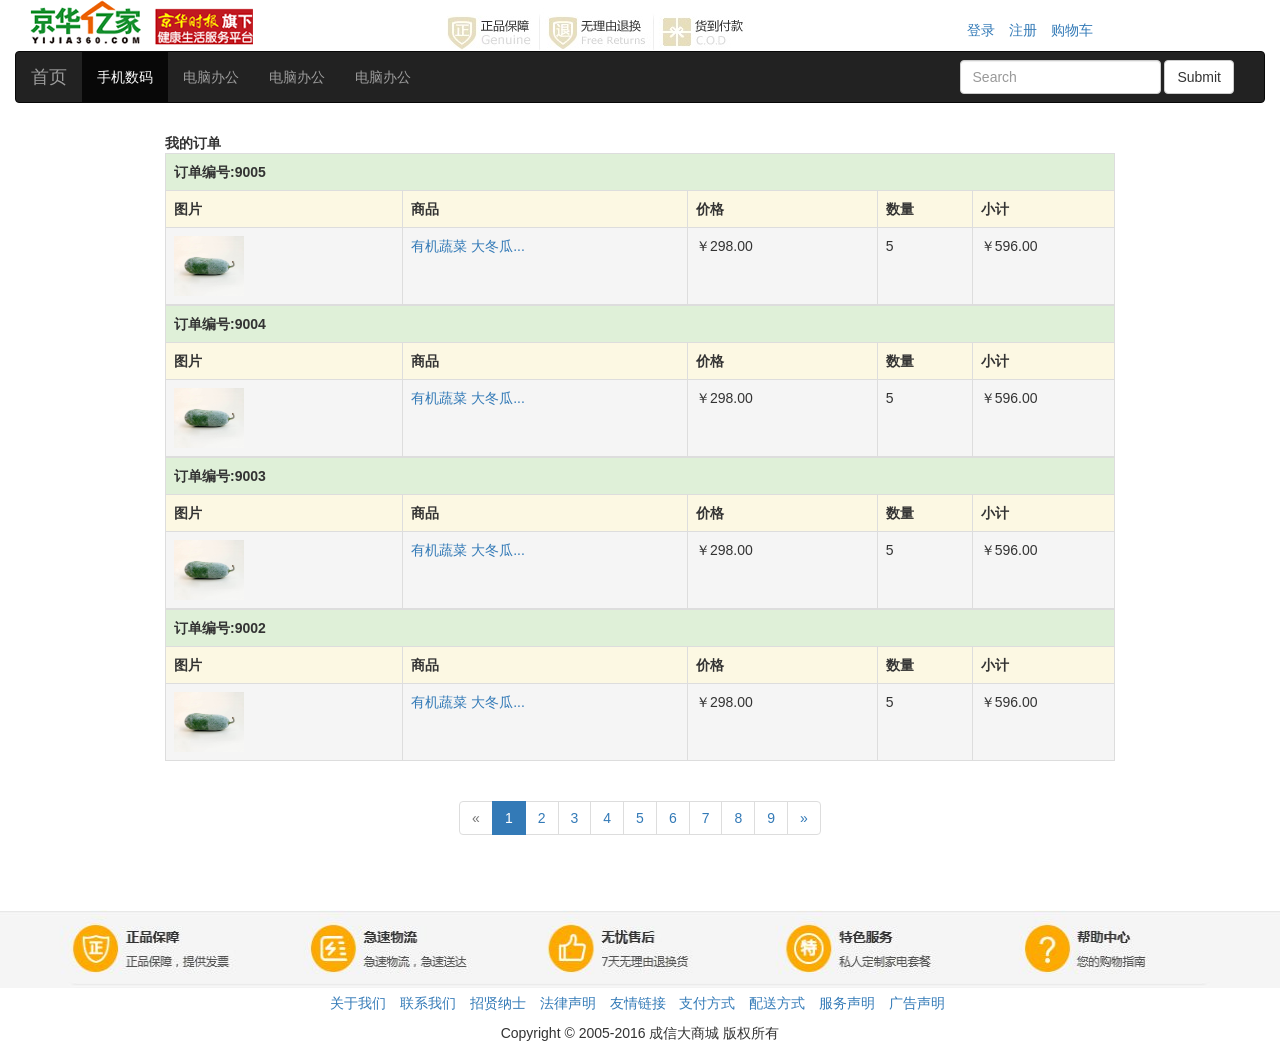
<file: web/order_list.htm>
<!doctype html>
<html>

	<head>
		<meta charset="utf-8" />
		<meta name="viewport" content="width=device-width, initial-scale=1">
		<title>会员登录</title>
		<link rel="stylesheet" href="css/bootstrap.min.css" type="text/css" />
		<script src="js/jquery-1.11.3.min.js" type="text/javascript"></script>
		<script src="js/bootstrap.min.js" type="text/javascript"></script>
		<!-- 引入自定义css文件 style.css -->
		<link rel="stylesheet" href="css/style.css" type="text/css" />

		<style>
			body {
				margin-top: 20px;
				margin: 0 auto;
			}
			
			.carousel-inner .item img {
				width: 100%;
				height: 300px;
			}
		</style>
	</head>

	<body>

			<!--
            	时间：2015-12-30
            	描述：菜单栏
            -->
			<div class="container-fluid">
				<div class="col-md-4">
					<img src="img/logo2.png" />
				</div>
				<div class="col-md-5">
					<img src="img/header.png" />
				</div>
				<div class="col-md-3" style="padding-top:20px">
					<ol class="list-inline">
						<li><a href="login.htm">登录</a></li>
						<li><a href="register.jsp">注册</a></li>
						<li><a href="cart.htm">购物车</a></li>
					</ol>
				</div>
			</div>
			<!--
            	时间：2015-12-30
            	描述：导航条
            -->
			<div class="container-fluid">
				<nav class="navbar navbar-inverse">
					<div class="container-fluid">
						<!-- Brand and toggle get grouped for better mobile display -->
						<div class="navbar-header">
							<button type="button" class="navbar-toggle collapsed" data-toggle="collapse" data-target="#bs-example-navbar-collapse-1" aria-expanded="false">
								<span class="sr-only">Toggle navigation</span>
								<span class="icon-bar"></span>
								<span class="icon-bar"></span>
								<span class="icon-bar"></span>
							</button>
							<a class="navbar-brand" href="#">首页</a>
						</div>

						<!-- Collect the nav links, forms, and other content for toggling -->
						<div class="collapse navbar-collapse" id="bs-example-navbar-collapse-1">
							<ul class="nav navbar-nav">
								<li class="active"><a href="#">手机数码<span class="sr-only">(current)</span></a></li>
								<li><a href="#">电脑办公</a></li>
								<li><a href="#">电脑办公</a></li>
								<li><a href="#">电脑办公</a></li>
							</ul>
							<form class="navbar-form navbar-right" role="search">
								<div class="form-group">
									<input type="text" class="form-control" placeholder="Search">
								</div>
								<button type="submit" class="btn btn-default">Submit</button>
							</form>

						</div>
						<!-- /.navbar-collapse -->
					</div>
					<!-- /.container-fluid -->
				</nav>
			</div>

		</nav>

		<div class="container">
			<div class="row">

				<div style="margin:0 auto; margin-top:10px;width:950px;">
					<strong>我的订单</strong>
					<table class="table table-bordered">
						<tbody>
							<tr class="success">
								<th colspan="5">订单编号:9005 </th>
							</tr>
							<tr class="warning">
								<th>图片</th>
								<th>商品</th>
								<th>价格</th>
								<th>数量</th>
								<th>小计</th>
							</tr>
							<tr class="active">
								<td width="60" width="40%">
									<input type="hidden" name="id" value="22">
									<img src="./image/dadonggua.jpg" width="70" height="60">
								</td>
								<td width="30%">
									<a target="_blank"> 有机蔬菜      大冬瓜...</a>
								</td>
								<td width="20%">
									￥298.00
								</td>
								<td width="10%">
									5
								</td>
								<td width="15%">
									<span class="subtotal">￥596.00</span>
								</td>
							</tr>
						</tbody>
						<tbody>
							<tr class="success">
								<th colspan="5">订单编号:9004 </th>
							</tr>
							<tr class="warning">
								<th>图片</th>
								<th>商品</th>
								<th>价格</th>
								<th>数量</th>
								<th>小计</th>
							</tr>
							<tr class="active">
								<td width="60" width="40%">
									<input type="hidden" name="id" value="22">
									<img src="./image/dadonggua.jpg" width="70" height="60">
								</td>
								<td width="30%">
									<a target="_blank"> 有机蔬菜      大冬瓜...</a>
								</td>
								<td width="20%">
									￥298.00
								</td>
								<td width="10%">
									5
								</td>
								<td width="15%">
									<span class="subtotal">￥596.00</span>
								</td>
							</tr>
						</tbody>
						<tbody>
							<tr class="success">
								<th colspan="5">订单编号:9003 </th>
							</tr>
							<tr class="warning">
								<th>图片</th>
								<th>商品</th>
								<th>价格</th>
								<th>数量</th>
								<th>小计</th>
							</tr>
							<tr class="active">
								<td width="60" width="40%">
									<input type="hidden" name="id" value="22">
									<img src="./image/dadonggua.jpg" width="70" height="60">
								</td>
								<td width="30%">
									<a target="_blank"> 有机蔬菜      大冬瓜...</a>
								</td>
								<td width="20%">
									￥298.00
								</td>
								<td width="10%">
									5
								</td>
								<td width="15%">
									<span class="subtotal">￥596.00</span>
								</td>
							</tr>
						</tbody>
						<tbody>
							<tr class="success">
								<th colspan="5">订单编号:9002 </th>
							</tr>
							<tr class="warning">
								<th>图片</th>
								<th>商品</th>
								<th>价格</th>
								<th>数量</th>
								<th>小计</th>
							</tr>
							<tr class="active">
								<td width="60" width="40%">
									<input type="hidden" name="id" value="22">
									<img src="./image/dadonggua.jpg" width="70" height="60">
								</td>
								<td width="30%">
									<a target="_blank"> 有机蔬菜      大冬瓜...</a>
								</td>
								<td width="20%">
									￥298.00
								</td>
								<td width="10%">
									5
								</td>
								<td width="15%">
									<span class="subtotal">￥596.00</span>
								</td>
							</tr>
						</tbody>
					</table>
				</div>
			</div>
			<div style="text-align: center;">
				<ul class="pagination">
					<li class="disabled"><a href="#" aria-label="Previous"><span aria-hidden="true">&laquo;</span></a></li>
					<li class="active"><a href="#">1</a></li>
					<li><a href="#">2</a></li>
					<li><a href="#">3</a></li>
					<li><a href="#">4</a></li>
					<li><a href="#">5</a></li>
					<li><a href="#">6</a></li>
					<li><a href="#">7</a></li>
					<li><a href="#">8</a></li>
					<li><a href="#">9</a></li>
					<li>
						<a href="#" aria-label="Next">
							<span aria-hidden="true">&raquo;</span>
						</a>
					</li>
				</ul>
			</div>
		</div>

		<div style="margin-top:50px;">
			<img src="./image/footer.jpg" width="100%" height="78" alt="我们的优势" title="我们的优势" />
		</div>

		<div style="text-align: center;margin-top: 5px;">
			<ul class="list-inline">
				<li><a>关于我们</a></li>
				<li><a>联系我们</a></li>
				<li><a>招贤纳士</a></li>
				<li><a>法律声明</a></li>
				<li><a>友情链接</a></li>
				<li><a target="_blank">支付方式</a></li>
				<li><a target="_blank">配送方式</a></li>
				<li><a>服务声明</a></li>
				<li><a>广告声明</a></li>
			</ul>
		</div>
		<div style="text-align: center;margin-top: 5px;margin-bottom:20px;">
			Copyright &copy; 2005-2016 成信大商城 版权所有
		</div>
	</body>

</html>
</file>
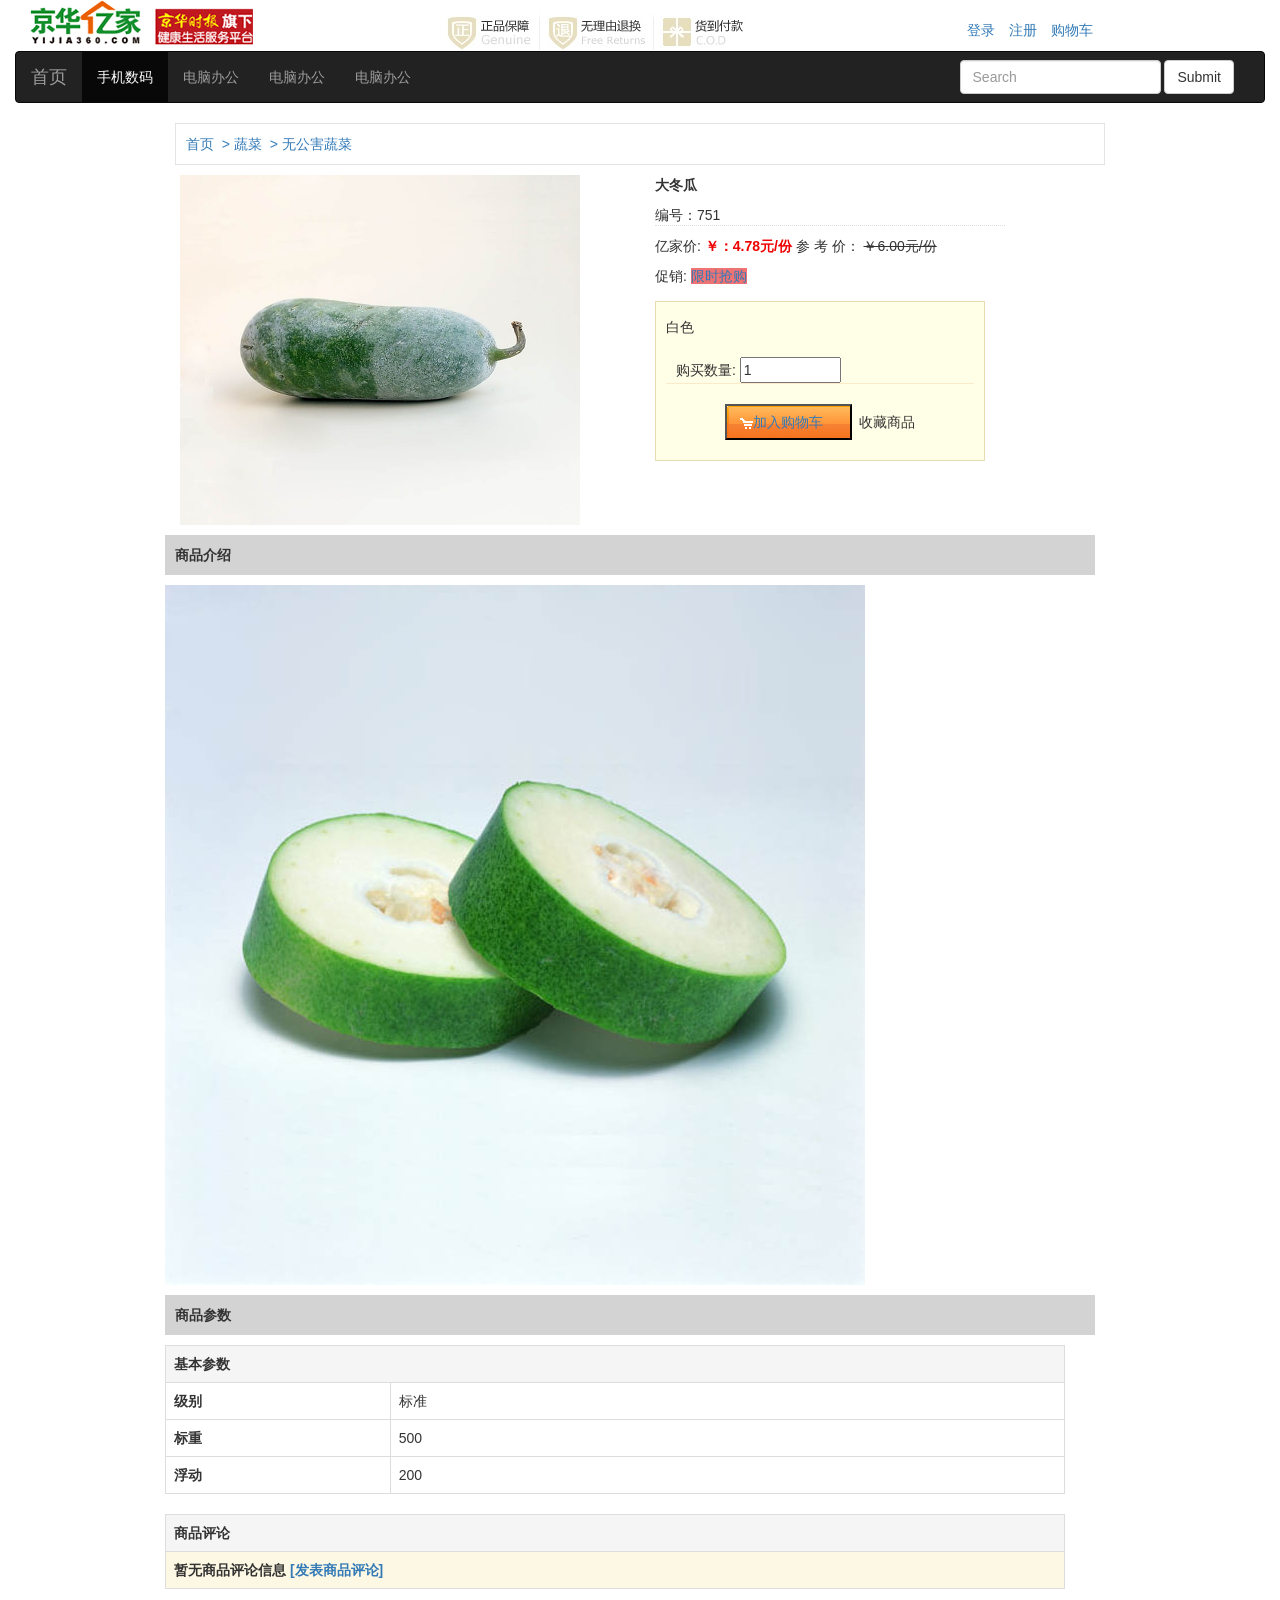
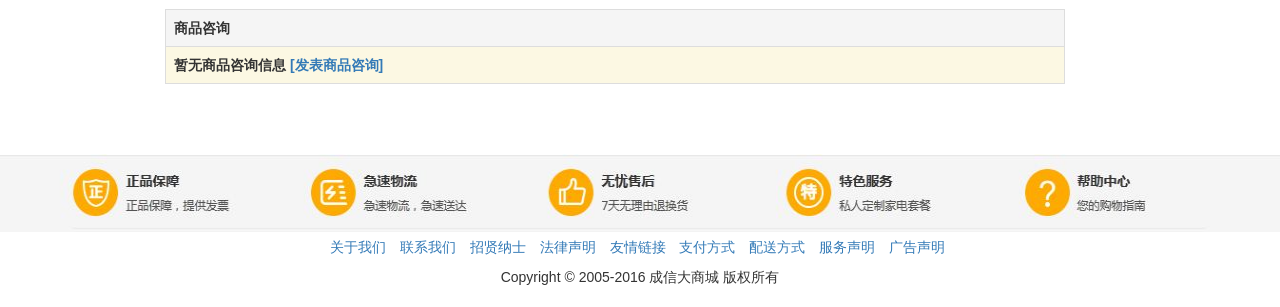
<file: web/product_info.htm>
﻿<!doctype html>
<html>

	<head>
		<meta charset="utf-8" />
		<meta name="viewport" content="width=device-width, initial-scale=1">
		<title>会员登录</title>
		<link rel="stylesheet" href="css/bootstrap.min.css" type="text/css" />
		<script src="js/jquery-1.11.3.min.js" type="text/javascript"></script>
		<script src="js/bootstrap.min.js" type="text/javascript"></script>
		<!-- 引入自定义css文件 style.css -->
		<link rel="stylesheet" href="css/style.css" type="text/css" />

		<style>
			body {
				margin-top: 20px;
				margin: 0 auto;
			}
			
			.carousel-inner .item img {
				width: 100%;
				height: 300px;
			}
		</style>
	</head>

	<body>

		
			<!--
            	时间：2015-12-30
            	描述：菜单栏
            -->
			<div class="container-fluid">
				<div class="col-md-4">
					<img src="img/logo2.png" />
				</div>
				<div class="col-md-5">
					<img src="img/header.png" />
				</div>
				<div class="col-md-3" style="padding-top:20px">
					<ol class="list-inline">
						<li><a href="login.htm">登录</a></li>
						<li><a href="register.jsp">注册</a></li>
						<li><a href="cart.htm">购物车</a></li>
					</ol>
				</div>
			</div>
			<!--
            	时间：2015-12-30
            	描述：导航条
            -->
			<div class="container-fluid">
				<nav class="navbar navbar-inverse">
					<div class="container-fluid">
						<!-- Brand and toggle get grouped for better mobile display -->
						<div class="navbar-header">
							<button type="button" class="navbar-toggle collapsed" data-toggle="collapse" data-target="#bs-example-navbar-collapse-1" aria-expanded="false">
								<span class="sr-only">Toggle navigation</span>
								<span class="icon-bar"></span>
								<span class="icon-bar"></span>
								<span class="icon-bar"></span>
							</button>
							<a class="navbar-brand" href="#">首页</a>
						</div>

						<!-- Collect the nav links, forms, and other content for toggling -->
						<div class="collapse navbar-collapse" id="bs-example-navbar-collapse-1">
							<ul class="nav navbar-nav">
								<li class="active"><a href="#">手机数码<span class="sr-only">(current)</span></a></li>
								<li><a href="#">电脑办公</a></li>
								<li><a href="#">电脑办公</a></li>
								<li><a href="#">电脑办公</a></li>
							</ul>
							<form class="navbar-form navbar-right" role="search">
								<div class="form-group">
									<input type="text" class="form-control" placeholder="Search">
								</div>
								<button type="submit" class="btn btn-default">Submit</button>
							</form>

						</div>
						<!-- /.navbar-collapse -->
					</div>
					<!-- /.container-fluid -->
				</nav>
			</div>


		<div class="container">
			<div class="row">
				<div style="border: 1px solid #e4e4e4;width:930px;margin-bottom:10px;margin:0 auto;padding:10px;margin-bottom:10px;">
					<a href="./index.htm">首页&nbsp;&nbsp;&gt;</a>
					<a href="./蔬菜分类.htm">蔬菜&nbsp;&nbsp;&gt;</a>
					<a>无公害蔬菜</a>
				</div>

				<div style="margin:0 auto;width:950px;">
					<div class="col-md-6">
						<img style="opacity: 1;width:400px;height:350px;" title="" class="medium" src="image/r___________renleipic_01/bigPic5f3622b8-028a-4e62-a77f-f41a16d715ed.jpg">
					</div>

					<div class="col-md-6">
						<div><strong>大冬瓜</strong></div>
						<div style="border-bottom: 1px dotted #dddddd;width:350px;margin:10px 0 10px 0;">
							<div>编号：751</div>
						</div>

						<div style="margin:10px 0 10px 0;">亿家价: <strong style="color:#ef0101;">￥：4.78元/份</strong> 参 考 价： <del>￥6.00元/份</del>
						</div>

						<div style="margin:10px 0 10px 0;">促销: <a target="_blank" title="限时抢购 (2014-07-30 ~ 2015-01-01)" style="background-color: #f07373;">限时抢购</a> </div>

						<div style="padding:10px;border:1px solid #e7dbb1;width:330px;margin:15px 0 10px 0;;background-color: #fffee6;">
							<div style="margin:5px 0 10px 0;">白色</div>

							<div style="border-bottom: 1px solid #faeac7;margin-top:20px;padding-left: 10px;">购买数量:
								<input id="quantity" name="quantity" value="1" maxlength="4" size="10" type="text"> </div>

							<div style="margin:20px 0 10px 0;;text-align: center;">
								<a href="cart.htm">
									<input style="background: url('./images/product.gif') no-repeat scroll 0 -600px rgba(0, 0, 0, 0);height:36px;width:127px;" value="加入购物车" type="button">
								</a> &nbsp;收藏商品</div>
						</div>
					</div>
				</div>
				<div class="clear"></div>
				<div style="width:950px;margin:0 auto;">
					<div style="background-color:#d3d3d3;width:930px;padding:10px 10px;margin:10px 0 10px 0;">
						<strong>商品介绍</strong>
					</div>

					<div>
						<img src="image/r___________renleipic_01/bigPic139f030b-d68b-41dd-be6d-b94cc568d3c5.jpg">
					</div>

					<div style="background-color:#d3d3d3;width:930px;padding:10px 10px;margin:10px 0 10px 0;">
						<strong>商品参数</strong>
					</div>
					<div style="margin-top:10px;width:900px;">
						<table class="table table-bordered">
							<tbody>
								<tr class="active">
									<th colspan="2">基本参数</th>
								</tr>
								<tr>
									<th width="10%">级别</th>
									<td width="30%">标准</td>
								</tr>
								<tr>
									<th width="10%">标重</th>
									<td>500</td>
								</tr>
								<tr>
									<th width="10%">浮动</th>
									<td>200</td>
								</tr>
							</tbody>
						</table>
					</div>

					<div style="background-color:#d3d3d3;width:900px;">
						<table class="table table-bordered">
							<tbody>
								<tr class="active">
									<th><strong>商品评论</strong></th>
								</tr>
								<tr class="warning">
									<th>暂无商品评论信息 <a>[发表商品评论]</a></th>
								</tr>
							</tbody>
						</table>
					</div>

					<div style="background-color:#d3d3d3;width:900px;">
						<table class="table table-bordered">
							<tbody>
								<tr class="active">
									<th><strong>商品咨询</strong></th>
								</tr>
								<tr class="warning">
									<th>暂无商品咨询信息 <a>[发表商品咨询]</a></th>
								</tr>
							</tbody>
						</table>
					</div>
				</div>

			</div>
		</div>

		<div style="margin-top:50px;">
			<img src="./image/footer.jpg" width="100%" height="78" alt="我们的优势" title="我们的优势" />
		</div>

		<div style="text-align: center;margin-top: 5px;">
			<ul class="list-inline">
				<li><a>关于我们</a></li>
				<li><a>联系我们</a></li>
				<li><a>招贤纳士</a></li>
				<li><a>法律声明</a></li>
				<li><a>友情链接</a></li>
				<li><a target="_blank">支付方式</a></li>
				<li><a target="_blank">配送方式</a></li>
				<li><a>服务声明</a></li>
				<li><a>广告声明</a></li>
			</ul>
		</div>
		<div style="text-align: center;margin-top: 5px;margin-bottom:20px;">
			Copyright &copy; 2005-2016 成信大商城 版权所有
		</div>

	</body>

</html>
</file>
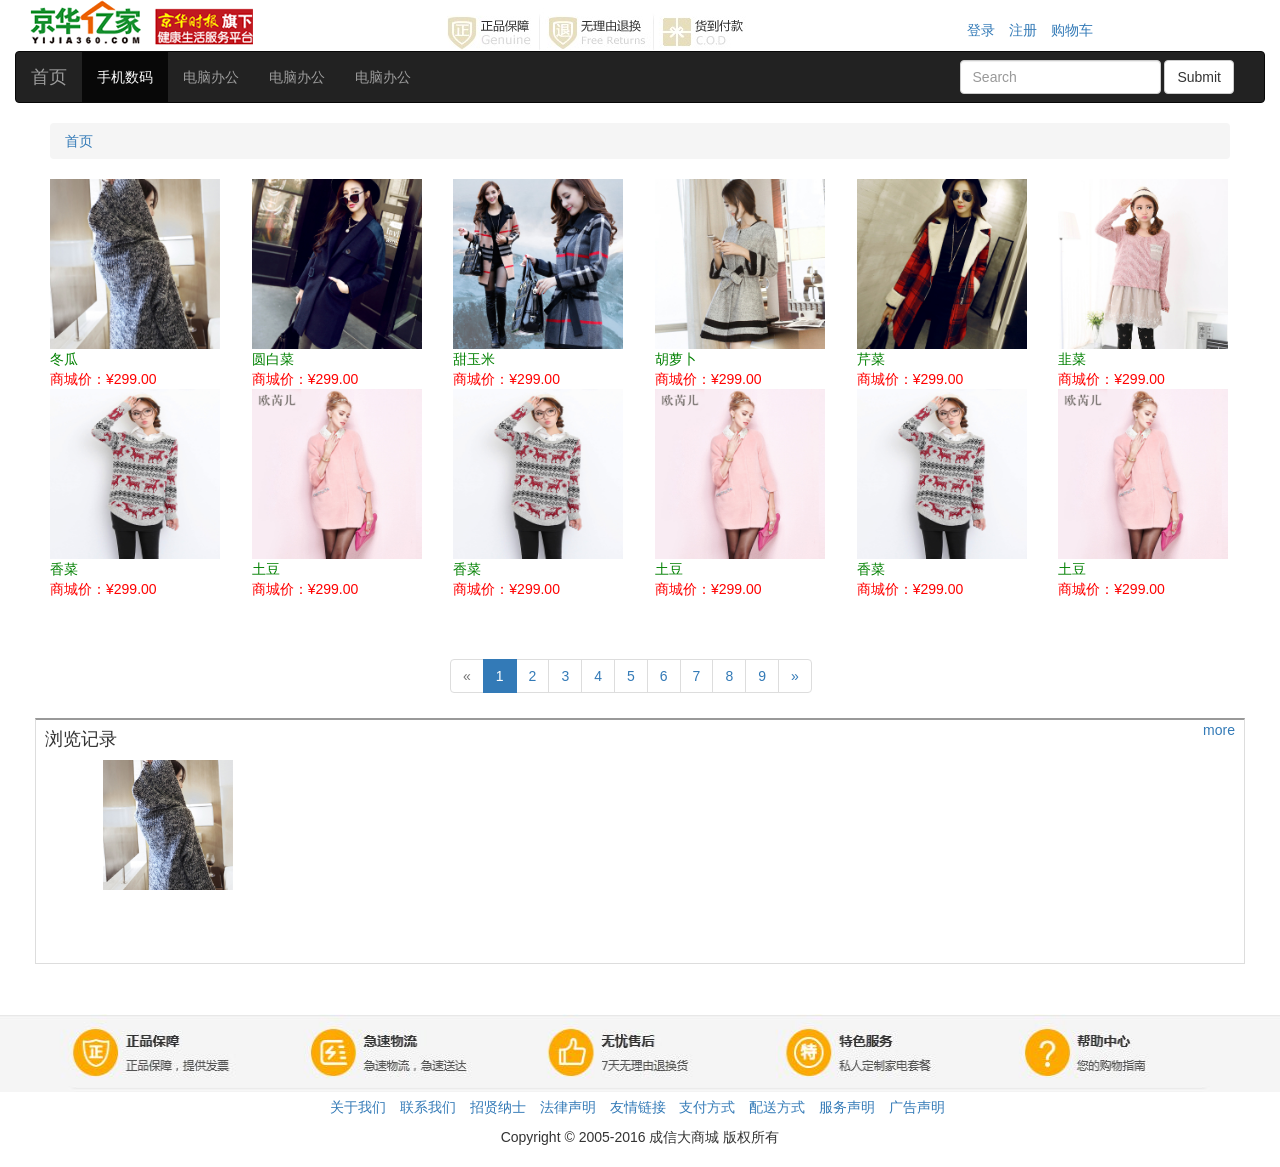
<file: web/product_list.htm>
<!doctype html>
<html>

	<head>
		<meta charset="utf-8" />
		<meta name="viewport" content="width=device-width, initial-scale=1">
		<title>会员登录</title>
		<link rel="stylesheet" href="css/bootstrap.min.css" type="text/css" />
		<script src="js/jquery-1.11.3.min.js" type="text/javascript"></script>
		<script src="js/bootstrap.min.js" type="text/javascript"></script>
		<!-- 引入自定义css文件 style.css -->
		<link rel="stylesheet" href="css/style.css" type="text/css" />

		<style>
			body {
				margin-top: 20px;
				margin: 0 auto;
				width: 100%;
			}
			.carousel-inner .item img {
				width: 100%;
				height: 300px;
			}
		</style>
	</head>

	<body>
		
			<!--
            	时间：2015-12-30
            	描述：菜单栏
            -->
			<div class="container-fluid">
				<div class="col-md-4">
					<img src="img/logo2.png" />
				</div>
				<div class="col-md-5">
					<img src="img/header.png" />
				</div>
				<div class="col-md-3" style="padding-top:20px">
					<ol class="list-inline">
						<li><a href="login.htm">登录</a></li>
						<li><a href="register.jsp">注册</a></li>
						<li><a href="cart.htm">购物车</a></li>
					</ol>
				</div>
			</div>
			<!--
            	时间：2015-12-30
            	描述：导航条
            -->
			<div class="container-fluid">
				<nav class="navbar navbar-inverse">
					<div class="container-fluid">
						<!-- Brand and toggle get grouped for better mobile display -->
						<div class="navbar-header">
							<button type="button" class="navbar-toggle collapsed" data-toggle="collapse" data-target="#bs-example-navbar-collapse-1" aria-expanded="false">
								<span class="sr-only">Toggle navigation</span>
								<span class="icon-bar"></span>
								<span class="icon-bar"></span>
								<span class="icon-bar"></span>
							</button>
							<a class="navbar-brand" href="#">首页</a>
						</div>

						<!-- Collect the nav links, forms, and other content for toggling -->
						<div class="collapse navbar-collapse" id="bs-example-navbar-collapse-1">
							<ul class="nav navbar-nav">
								<li class="active"><a href="#">手机数码<span class="sr-only">(current)</span></a></li>
								<li><a href="#">电脑办公</a></li>
								<li><a href="#">电脑办公</a></li>
								<li><a href="#">电脑办公</a></li>
							</ul>
							<form class="navbar-form navbar-right" role="search">
								<div class="form-group">
									<input type="text" class="form-control" placeholder="Search">
								</div>
								<button type="submit" class="btn btn-default">Submit</button>
							</form>

						</div>
						<!-- /.navbar-collapse -->
					</div>
					<!-- /.container-fluid -->
				</nav>
			</div>


		<div class="row" style="width:1210px;margin:0 auto;">
			<div class="col-md-12">
				<ol class="breadcrumb">
					<li><a href="#">首页</a></li>
				</ol>
			</div>

			<div class="col-md-2">
				<a href="product_info.htm">
					<img src="products/1/cs10001.jpg" width="170" height="170" style="display: inline-block;">
				</a>
				<p><a href="product_info.html" style='color:green'>冬瓜</a></p>
				<p><font color="#FF0000">商城价：&yen;299.00</font></p>
			</div>

			<div class="col-md-2">
				<a href="product_info.htm">
					<img src="products/1/cs10002.jpg" width="170" height="170" style="display: inline-block;">
				</a>
				<p><a href="product_info.html" style='color:green'>圆白菜</a></p>
				<p><font color="#FF0000">商城价：&yen;299.00</font></p>
			</div>

			<div class="col-md-2">
				<a href="product_info.htm">
					<img src="products/1/cs10003.jpg" width="170" height="170" style="display: inline-block;">
				</a>
				<p><a href="product_info.html" style='color:green'>甜玉米</a></p>
				<p><font color="#FF0000">商城价：&yen;299.00</font></p>
			</div>

			<div class="col-md-2">
				<a href="product_info.htm">
					<img src="products/1/cs10004.jpg" width="170" height="170" style="display: inline-block;">
				</a>
				<p><a href="product_info.html" style='color:green'>胡萝卜</a></p>
				<p><font color="#FF0000">商城价：&yen;299.00</font></p>
			</div>
			<div class="col-md-2">
				<a href="product_info.htm">
					<img src="products/1/cs10005.jpg" width="170" height="170" style="display: inline-block;">
				</a>
				<p><a href="product_info.html" style='color:green'>芹菜</a></p>
				<p><font color="#FF0000">商城价：&yen;299.00</font></p>
			</div>

			<div class="col-md-2">
				<a href="product_info.htm">
					<img src="products/1/cs10006.jpg" width="170" height="170" style="display: inline-block;">
				</a>
				<p><a href="product_info.html" style='color:green'>韭菜</a></p>
				<p><font color="#FF0000">商城价：&yen;299.00</font></p>
			</div>

			<div class="col-md-2">
				<a href="product_info.htm">
					<img src="products/1/cs10007.jpg" width="170" height="170" style="display: inline-block;">
				</a>
				<p><a href="product_info.html" style='color:green'>香菜</a></p>
				<p><font color="#FF0000">商城价：&yen;299.00</font></p>
			</div>
			<div class="col-md-2">
				<a href="product_info.htm">
					<img src="products/1/cs10008.jpg" width="170" height="170" style="display: inline-block;">
				</a>
				<p><a href="product_info.html" style='color:green'>土豆</a></p>
				<p><font color="#FF0000">商城价：&yen;299.00</font></p>
			</div>
			<div class="col-md-2">
				<a href="product_info.htm">
					<img src="products/1/cs10007.jpg" width="170" height="170" style="display: inline-block;">
				</a>
				<p><a href="product_info.html" style='color:green'>香菜</a></p>
				<p><font color="#FF0000">商城价：&yen;299.00</font></p>
			</div>
			<div class="col-md-2">
				<a href="product_info.htm">
					<img src="products/1/cs10008.jpg" width="170" height="170" style="display: inline-block;">
				</a>
				<p><a href="product_info.html" style='color:green'>土豆</a></p>
				<p><font color="#FF0000">商城价：&yen;299.00</font></p>
			</div>
			<div class="col-md-2">
				<a href="product_info.htm">
					<img src="products/1/cs10007.jpg" width="170" height="170" style="display: inline-block;">
				</a>
				<p><a href="product_info.html" style='color:green'>香菜</a></p>
				<p><font color="#FF0000">商城价：&yen;299.00</font></p>
			</div>
			<div class="col-md-2">
				<a href="product_info.htm">
					<img src="products/1/cs10008.jpg" width="170" height="170" style="display: inline-block;">
				</a>
				<p><a href="product_info.html" style='color:green'>土豆</a></p>
				<p><font color="#FF0000">商城价：&yen;299.00</font></p>
			</div>

		</div>

		<!--分页 -->
		<div style="width:380px;margin:0 auto;margin-top:50px;">
			<ul class="pagination" style="text-align:center; margin-top:10px;">
				<li class="disabled"><a href="#" aria-label="Previous"><span aria-hidden="true">&laquo;</span></a></li>
				<li class="active"><a href="#">1</a></li>
				<li><a href="#">2</a></li>
				<li><a href="#">3</a></li>
				<li><a href="#">4</a></li>
				<li><a href="#">5</a></li>
				<li><a href="#">6</a></li>
				<li><a href="#">7</a></li>
				<li><a href="#">8</a></li>
				<li><a href="#">9</a></li>
				<li>
					<a href="#" aria-label="Next">
						<span aria-hidden="true">&raquo;</span>
					</a>
				</li>
			</ul>
		</div>
		<!-- 分页结束=======================        -->

		<!--
       		商品浏览记录:
        -->
		<div style="width:1210px;margin:0 auto; padding: 0 9px;border: 1px solid #ddd;border-top: 2px solid #999;height: 246px;">

			<h4 style="width: 50%;float: left;font: 14px/30px " 微软雅黑 ";">浏览记录</h4>
			<div style="width: 50%;float: right;text-align: right;"><a href="">more</a></div>
			<div style="clear: both;"></div>

			<div style="overflow: hidden;">

				<ul style="list-style: none;">
					<li style="width: 150px;height: 216;float: left;margin: 0 8px 0 0;padding: 0 18px 15px;text-align: center;"><img src="products/1/cs10001.jpg" width="130px" height="130px" /></li>
				</ul>

			</div>
		</div>
		<div style="margin-top:50px;">
			<img src="./image/footer.jpg" width="100%" height="78" alt="我们的优势" title="我们的优势" />
		</div>

		<div style="text-align: center;margin-top: 5px;">
			<ul class="list-inline">
				<li><a>关于我们</a></li>
				<li><a>联系我们</a></li>
				<li><a>招贤纳士</a></li>
				<li><a>法律声明</a></li>
				<li><a>友情链接</a></li>
				<li><a target="_blank">支付方式</a></li>
				<li><a target="_blank">配送方式</a></li>
				<li><a>服务声明</a></li>
				<li><a>广告声明</a></li>
			</ul>
		</div>
		<div style="text-align: center;margin-top: 5px;margin-bottom:20px;">
			Copyright &copy; 2005-2016 成信大商城 版权所有
		</div>

	</body>

</html>
</file>
<file: web/css/style.css>
/*�����Զ�����ʽ��css�ļ�*/

body {
	margin-top: 20px;
	margin: 0 auto;
	width: 100%;
}
.carousel-inner .item img {
	width: 100%;
	height: 300px;
}

.clear{
	clear:both;
}

.top{
	width:1210px;
	margin:20px auto;
	overflow:hidden;
}

.top div{
	
}

.search{
	background-color: #FCFDEF;
	padding:10px 200px 10px 0px;
}

.content{
	width:1210px;
	margin:0 auto;
}

.news{
	border:1px solid #E7E7E7;
	height:auto;
	height:300px;
}

.mynav{
	width:1210px;
	margin:0 auto;
}

.myrow .col-md-10 div{
	border-bottom:1px solid #E7E7E7;
	border-left:1px solid #E7E7E7;
	padding:0px;
}

.row p{margin:0;}

.myrow .yes-right-border{
	border-right:1px solid #E7E7E7;
}
.myrow .no-left-border{
	border-left:0px;
}
</file>
